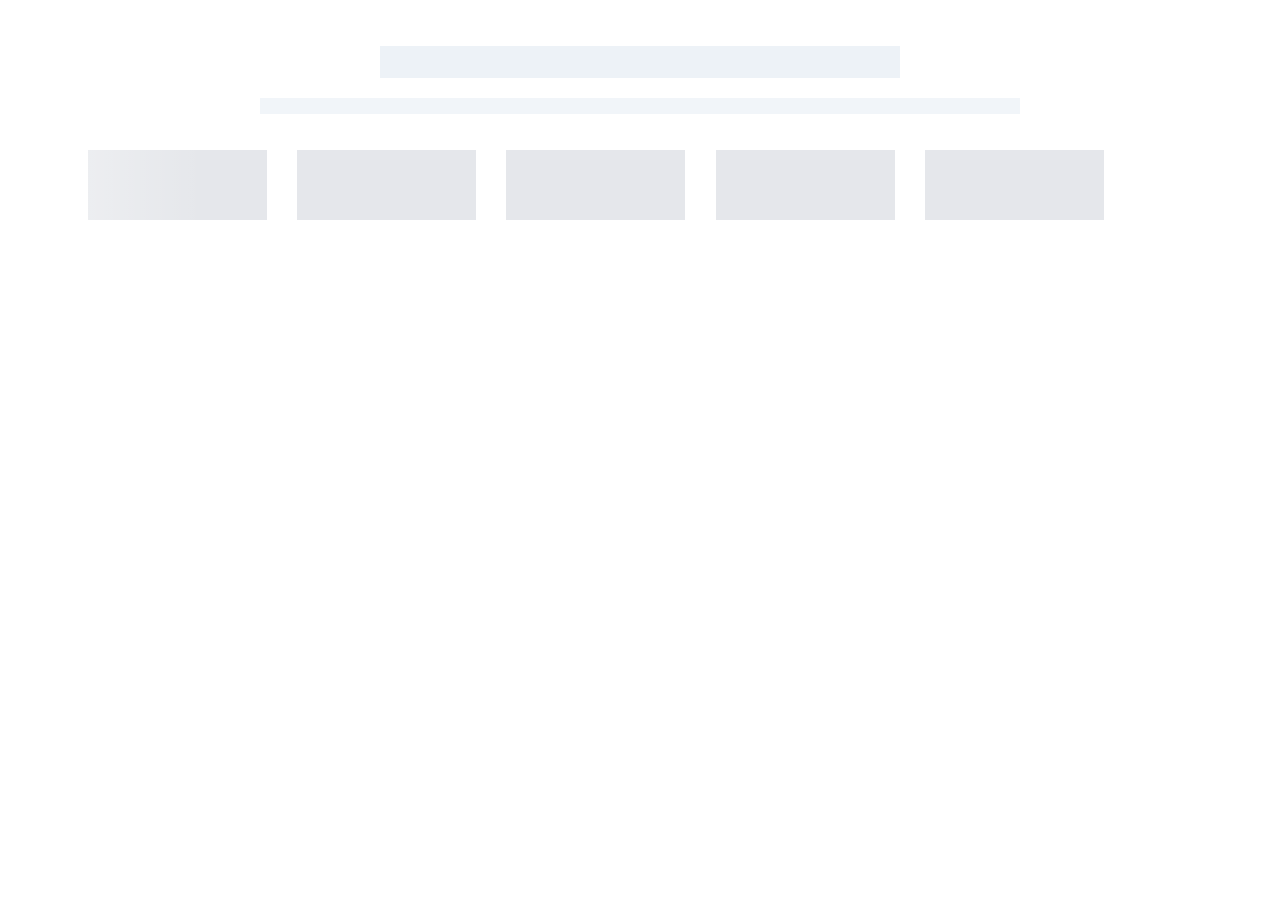
<file: gioi-thieu/index.html>
<!DOCTYPE html>
<html lang="vi">

<head>
  <meta http-equiv="X-UA-Compatible" content="IE=edge,chrome=1">
  <meta name="viewport" content="width=device-width, initial-scale=1.0">
  <meta http-equiv="Content-Type" content="text/html; charset=utf-8">
  <title>Giới thiệu</title>
  <meta name="keywords" content="Giới thiệu">
  <meta name="description" content="Giới thiệu">
  <link rel="icon" type="image/x-icon" href="https://we1.io.vn/favicon.ico">
  <link href="https://fonts.googleapis.com/css?family=Poppins:300,400,500,600,700" rel="stylesheet" type="text/css">
  <link href="https://cdnjs.cloudflare.com/ajax/libs/font-awesome/6.4.2/css/all.min.css" rel="stylesheet" type="text/css">
  <link href="../assets/vendor/bootstrap/css/bootstrap.min.css" rel="stylesheet" type="text/css">
  <link href="../assets/css/fe-header.css" rel="stylesheet" type="text/css">
  <link href="../assets/css/fe-about.css" rel="stylesheet" type="text/css">
</head>

<body data-page="about">
  <header class="fe-header w-100" data-page-region="header" data-render-state="loading"></header>
  <main>
    <section class="fe-body-sections" data-page-region="body" data-render-state="loading"></section>
  </main>
  <footer class="fe-footer" data-page-region="footer" data-render-state="loading"></footer>
  <script src="https://code.jquery.com/jquery-3.6.0.min.js"></script>
  <script src="../assets/vendor/bootstrap/js/bootstrap.bundle.min.js"></script>
  <script src="../assets/js/config.js"></script>
  <script src="../assets/js/fe-page-renderer.js"></script>
  <script>
    $(document).ready(function () {
      function setMainPadding() {
        var headerH = $('.fe-header').outerHeight() || 0;
        document.documentElement.style.setProperty('--fe-header-height', headerH + 'px');
        if (window.matchMedia('(max-width: 768px)').matches) {
          $('main').css('padding-top', headerH + 'px');
        } else {
          $('main').css('padding-top', '');
        }
      }

      function initHeaderInteractions() {
        setMainPadding();
      }

      initHeaderInteractions();
      $(window).on('resize load', setMainPadding);
      window.addEventListener('fe:page-rendered', initHeaderInteractions);
    });
  </script>
</body>

</html>
</file>
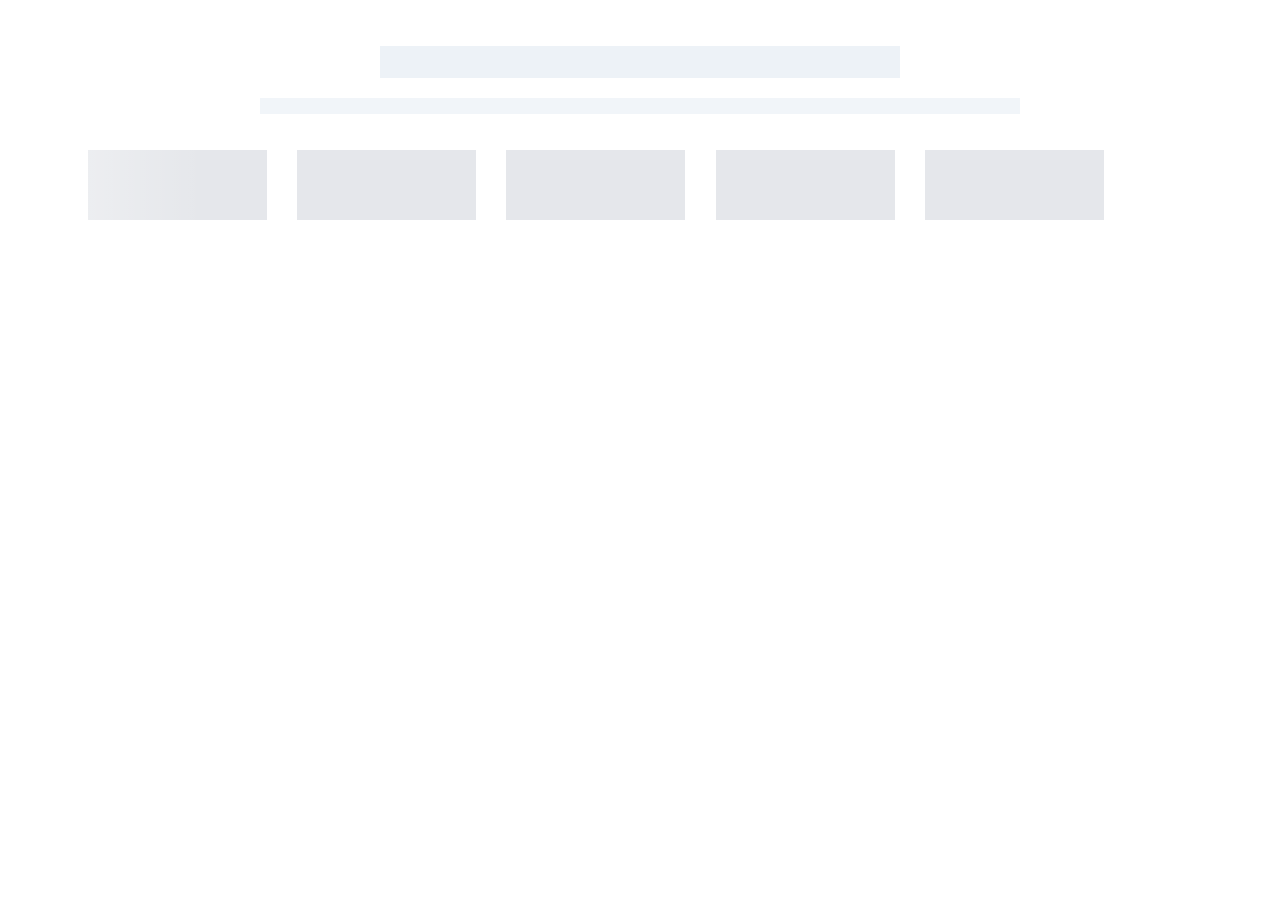
<file: lien-he/index.html>
<!DOCTYPE html>
<html lang="vi">

<head>
  <meta http-equiv="X-UA-Compatible" content="IE=edge,chrome=1">
  <meta name="viewport" content="width=device-width, initial-scale=1.0">
  <meta http-equiv="Content-Type" content="text/html; charset=utf-8">
  <title>Liên hệ</title>
  <meta name="keywords" content="Liên hệ">
  <meta name="description" content="Liên hệ">
  <link rel="icon" type="image/x-icon" href="https://we1.io.vn/favicon.ico">
  <link href="https://fonts.googleapis.com/css?family=Poppins:300,400,500,600,700" rel="stylesheet" type="text/css">
  <link href="https://cdnjs.cloudflare.com/ajax/libs/font-awesome/6.4.2/css/all.min.css" rel="stylesheet" type="text/css">
  <link href="../assets/vendor/bootstrap/css/bootstrap.min.css" rel="stylesheet" type="text/css">
  <link href="../assets/css/fe-header.css" rel="stylesheet" type="text/css">
  <link href="../assets/css/fe-contact.css" rel="stylesheet" type="text/css">
</head>

<body data-page="contact">
  <header class="fe-header w-100" data-page-region="header" data-render-state="loading"></header>
  <main>
    <section class="fe-body-sections" data-page-region="body" data-render-state="loading"></section>
  </main>
  <footer class="fe-footer" data-page-region="footer" data-render-state="loading"></footer>
  <script src="https://code.jquery.com/jquery-3.6.0.min.js"></script>
  <script src="../assets/vendor/bootstrap/js/bootstrap.bundle.min.js"></script>
  <script src="../assets/js/config.js"></script>
  <script src="../assets/js/fe-page-renderer.js"></script>
  <script>
    $(document).ready(function () {
      function setMainPadding() {
        var headerH = $('.fe-header').outerHeight() || 0;
        document.documentElement.style.setProperty('--fe-header-height', headerH + 'px');
        if (window.matchMedia('(max-width: 768px)').matches) {
          $('main').css('padding-top', headerH + 'px');
        } else {
          $('main').css('padding-top', '');
        }
      }

      function initHeaderInteractions() {
        setMainPadding();
      }

      initHeaderInteractions();
      $(window).on('resize load', setMainPadding);
      window.addEventListener('fe:page-rendered', initHeaderInteractions);
    });
  </script>
</body>

</html>
</file>
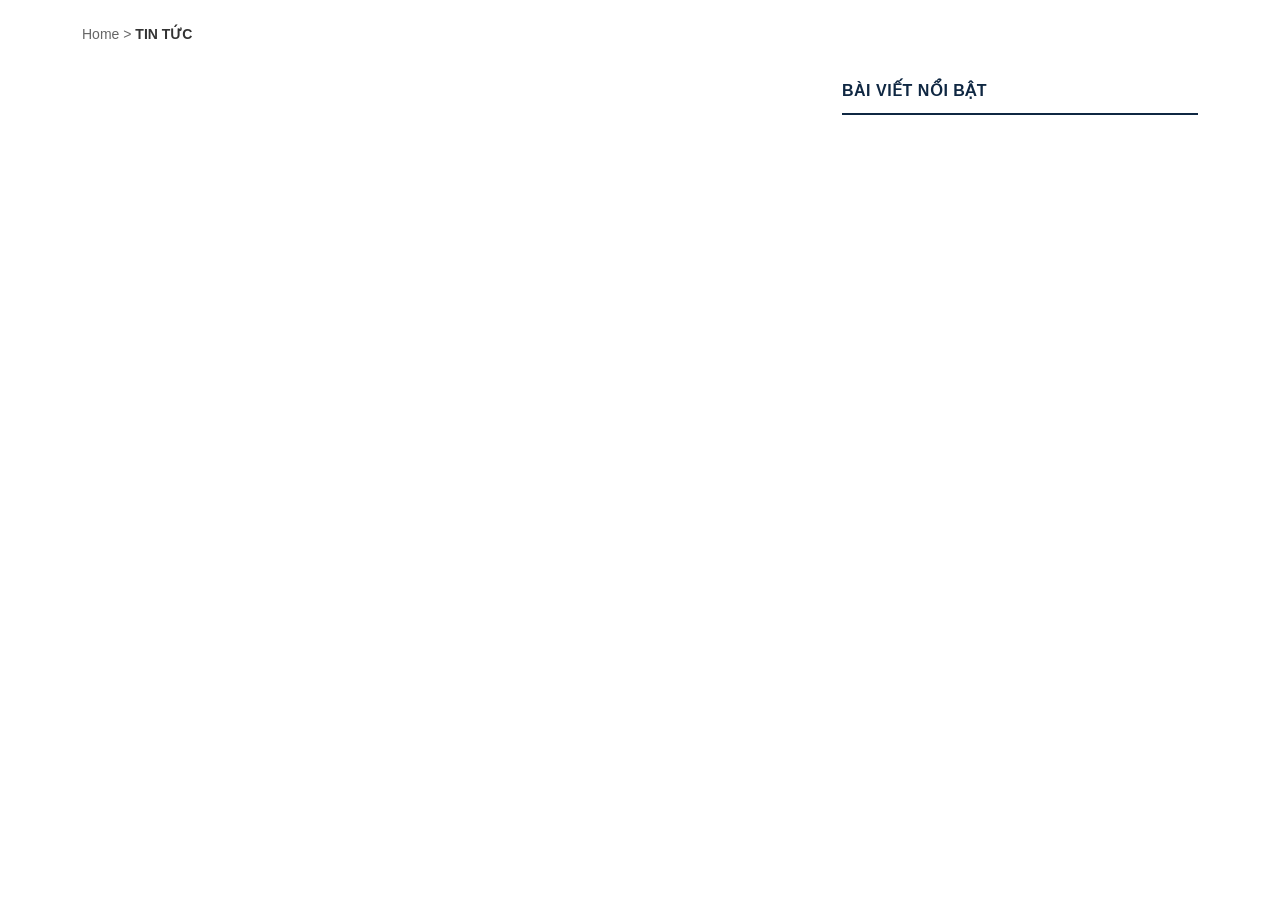
<file: tin-tuc/index.html>
<!DOCTYPE html>
<html lang="vi">

<head>
  <meta http-equiv="X-UA-Compatible" content="IE=edge,chrome=1">
  <meta name="viewport" content="width=device-width, initial-scale=1.0">
  <meta http-equiv="Content-Type" content="text/html; charset=utf-8">
  <title>Tin tức</title>
  <meta name="keywords" content="Tin tức">
  <meta name="description" content="Trang Tin tức cập nhật mới nhất">
  <link rel="icon" type="image/x-icon" href="https://we1.io.vn/favicon.ico">
  <link href="https://fonts.googleapis.com/css?family=Poppins:300,400,500,600,700" rel="stylesheet" type="text/css">
  <link href="https://cdnjs.cloudflare.com/ajax/libs/font-awesome/6.4.2/css/all.min.css" rel="stylesheet" type="text/css">
  <link href="../assets/vendor/bootstrap/css/bootstrap.min.css" rel="stylesheet" type="text/css">
  <link href="../assets/css/fe-header.css" rel="stylesheet" type="text/css">
  <link href="../assets/css/fe-news.css" rel="stylesheet" type="text/css">
  <style>
    /* Loại bỏ giao diện box, hòa vào trang */
    .fe-news-page {
      background: transparent !important;
      padding: 24px 0 60px;
    }
    .fe-news-featured {
      background: transparent !important;
      box-shadow: none !important;
      border-radius: 0 !important;
      margin-bottom: 32px;
    }
    .fe-news-featured-content {
      padding: 20px 0 !important;
    }
    .fe-news-item {
      background: transparent !important;
      box-shadow: none !important;
      border-radius: 0 !important;
      padding: 16px 0 !important;
      border-bottom: 1px solid #e2e8f0;
    }
    .fe-news-item:last-child {
      border-bottom: none;
    }
    .fe-news-detail-card {
      background: transparent !important;
      box-shadow: none !important;
      border-radius: 0 !important;
      padding: 20px 0 !important;
    }
    .fe-news-sidebar-card {
      background: transparent !important;
      box-shadow: none !important;
      border: none !important;
      border-radius: 0 !important;
    }
    .fe-news-sidebar-header {
      background: transparent !important;
      border-bottom: 2px solid #0f2742 !important;
      padding: 10px 0 !important;
      font-size: 16px !important;
    }
    .fe-news-sidebar-item {
      padding: 14px 0 !important;
      border-bottom: 1px solid #edf2f7 !important;
    }
    .fe-news-sidebar-item:hover {
      background: transparent !important;
    }
  </style>
</head>

<body data-page="news">
  <header class="fe-header w-100" data-page-region="header" data-render-state="loading"></header>
  <main>
    <div class="fe-news-page">
      <div class="container">
        <div class="fe-news-breadcrumb">
          <a href="/">Home</a> > <span>TIN TỨC</span>
        </div>
        <div class="row" id="news-grid-row">
          <!-- Cột trái: Bài chính, danh sách bài viết HOẶC chi tiết bài viết (Hòa vào trang) -->
          <div class="col-lg-8" id="main-news-container">
            <!-- Sẽ được render bằng JavaScript -->
          </div>
          
          <!-- Cột phải: Sidebar luôn hiển thị -->
          <div class="col-lg-4">
            <div class="fe-news-sidebar-card">
              <div class="fe-news-sidebar-header">Bài viết nổi bật</div>
              <div class="fe-news-sidebar-list" id="sidebar-news-container">
                <!-- Sẽ được render ngẫu nhiên bằng JavaScript -->
              </div>
            </div>
          </div>
        </div>
      </div>
    </div>
  </main>
  <footer class="fe-footer" data-page-region="footer" data-render-state="loading"></footer>
  <script src="https://code.jquery.com/jquery-3.6.0.min.js"></script>
  <script src="../assets/vendor/bootstrap/js/bootstrap.bundle.min.js"></script>
  <script src="../assets/js/config.js"></script>
  <script src="../assets/js/fe-page-renderer.js"></script>
  <script>
    $(document).ready(function () {
      function setMainPadding() {
        var headerH = $('.fe-header').outerHeight() || 0;
        document.documentElement.style.setProperty('--fe-header-height', headerH + 'px');
        if (window.matchMedia('(max-width: 768px)').matches) {
          $('main').css('padding-top', headerH + 'px');
        } else {
          $('main').css('padding-top', '');
        }
      }

      function initHeaderInteractions() {
        setMainPadding();
      }

      initHeaderInteractions();
      $(window).on('resize load', setMainPadding);
      window.addEventListener('fe:page-rendered', initHeaderInteractions);

      // --- API DATA ---
      const ITEMS_PER_PAGE = 4;
      let currentPage = 1;
      let totalPages = 1;
      
      function getApiUrl() {
        return (window.ENV && window.ENV.BASE_URL ? window.ENV.BASE_URL : "https://api.capi.id.vn") + "/web/statics";
      }

      function formatDate(timestamp) {
        if (!timestamp) return '';
        const date = new Date(timestamp * 1000);
        const day = String(date.getDate()).padStart(2, '0');
        const month = String(date.getMonth() + 1).padStart(2, '0');
        const year = date.getFullYear();
        return `${day}/${month}/${year}`;
      }

      function fetchMainNews(page) {
        $.ajax({
          url: getApiUrl(),
          method: 'GET',
          data: { page: page, limit: ITEMS_PER_PAGE },
          success: function(res) {
            if (res && res.success) {
              const rawData = res.data || {};
              const data = Array.isArray(rawData) ? rawData : (rawData.data || []);
              const paging = res.paging || rawData.paging || {};
              totalPages = paging.total_page || Math.ceil((paging.total || 0) / ITEMS_PER_PAGE) || 1;
              renderMainNews(data, page);
            }
          },
          error: function(err) {
            console.error("Lỗi khi tải danh sách tin tức", err);
          }
        });
      }

      function renderMainNews(pageItems, page) {
        let html = '';
        if (pageItems.length > 0) {
          const featured = pageItems[0];
          const featuredUrl = '?id=' + featured.statics_id;
          html += `
            <div class="fe-news-featured">
              <a href="${featuredUrl}"><img class="fe-news-featured-img" src="${featured.statics_image}" alt="${featured.statics_title}"></a>
              <div class="fe-news-featured-content">
                <a href="${featuredUrl}" style="text-decoration:none;"><h2 class="fe-news-featured-title">${featured.statics_title}</h2></a>
                <p class="fe-news-featured-intro">${featured.statics_intro || ''}</p>
              </div>
            </div>
          `;
          
          if (pageItems.length > 1) {
            html += '<div class="fe-news-list">';
            for (let i = 1; i < pageItems.length; i++) {
              const item = pageItems[i];
              const itemUrl = '?id=' + item.statics_id;
              html += `
                <div class="fe-news-item">
                  <a href="${itemUrl}" class="fe-news-item-img-wrap">
                    <img class="fe-news-item-img" src="${item.statics_image}" alt="${item.statics_title}">
                  </a>
                  <div class="fe-news-item-content">
                    <a href="${itemUrl}" class="fe-news-item-title">${item.statics_title}</a>
                    <p class="fe-news-item-intro">${item.statics_intro || ''}</p>
                  </div>
                </div>
              `;
            }
            html += '</div>';
          }
        } else {
          html = '<p>Không có bài viết nào.</p>';
        }

        if (totalPages > 1) {
          html += '<div class="fe-news-pagination-wrap"><ul class="fe-news-pagination">';
          html += `
            <li class="page-item ${page === 1 ? 'disabled' : ''}">
              <a class="page-link" href="#" data-page="${page - 1}"><i class="fa-solid fa-angle-left"></i></a>
            </li>
          `;
          for (let i = 1; i <= totalPages; i++) {
            html += `
              <li class="page-item ${page === i ? 'active' : ''}">
                <a class="page-link" href="#" data-page="${i}">${i}</a>
              </li>
            `;
          }
          html += `
            <li class="page-item ${page === totalPages ? 'disabled' : ''}">
              <a class="page-link" href="#" data-page="${page + 1}"><i class="fa-solid fa-angle-right"></i></a>
            </li>
          `;
          html += '</ul></div>';
        }

        $('#main-news-container').html(html);
        
        $('.fe-news-pagination .page-link').off('click').on('click', function(e) {
          e.preventDefault();
          const targetPage = parseInt($(this).attr('data-page'));
          if (targetPage >= 1 && targetPage <= totalPages && targetPage !== currentPage) {
            currentPage = targetPage;
            fetchMainNews(currentPage);
            $('html, body').animate({ scrollTop: 0 }, 300);
          }
        });
      }

      function fetchSidebarNews() {
        $.ajax({
          url: getApiUrl(),
          method: 'GET',
          data: { page: 1, limit: 30 },
          success: function(res) {
            if (res && res.success) {
              const rawData = res.data || {};
              const data = Array.isArray(rawData) ? rawData : (rawData.data || []);
              renderSidebar(data);
            }
          },
          error: function(err) {
            console.error("Lỗi khi tải sidebar", err);
          }
        });
      }

      function renderSidebar(items) {
        if (!items || items.length === 0) return;
        const shuffled = [...items].sort(() => 0.5 - Math.random());
        const sidebarItems = shuffled.slice(0, 10);
        
        let html = '';
        sidebarItems.forEach(item => {
          const itemUrl = '?id=' + item.statics_id;
          html += `
            <a href="${itemUrl}" class="fe-news-sidebar-item">
              <h3 class="fe-news-sidebar-title">${item.statics_title}</h3>
              <img class="fe-news-sidebar-img" src="${item.statics_image}" alt="${item.statics_title}">
            </a>
          `;
        });
        
        $('#sidebar-news-container').html(html);
      }

      function showDetail(id) {
        $('#main-news-container').html('<div class="fe-news-detail-card"><p>Đang tải chi tiết bài viết...</p></div>');
        
        // Update breadcrumb
        $('.fe-news-breadcrumb').html('<a href="/">Home</a> > <a href="#" class="fe-news-back-btn">TIN TỨC</a> > <span>Chi tiết</span>');

        $.ajax({
          url: getApiUrl() + "/" + id,
          method: 'GET',
          success: function(res) {
            if (res && res.success && res.data) {
              renderDetail(res.data);
            } else {
              $('#main-news-container').html('<div class="fe-news-detail-card"><p>Không tìm thấy bài viết hoặc bài viết đã bị xóa.</p><a href="#" class="fe-news-back-btn btn btn-secondary mt-3">Quay lại danh sách</a></div>');
            }
          },
          error: function(err) {
            console.error("Lỗi khi tải chi tiết bài viết", err);
            $('#main-news-container').html('<div class="fe-news-detail-card"><p>Có lỗi xảy ra khi tải bài viết. Vui lòng thử lại sau.</p><a href="#" class="fe-news-back-btn btn btn-secondary mt-3">Quay lại danh sách</a></div>');
          }
        });
      }

      function renderDetail(item) {
        const formattedDate = formatDate(item.statics_created);
        const html = `
          <div class="fe-news-detail-card">
            <h1 class="fe-news-detail-title">${item.statics_title}</h1>
            <div class="fe-news-detail-meta">
              <span><i class="fa-regular fa-calendar"></i> ${formattedDate}</span>
            </div>
            ${item.statics_intro ? `<div class="fe-news-detail-intro">${item.statics_intro}</div>` : ''}
            <div class="fe-news-detail-body">
              ${item.statics_content || ''}
            </div>
            <div class="fe-news-detail-actions">
              <a href="#" class="fe-news-back-btn"><i class="fa-solid fa-arrow-left"></i> Quay lại danh sách</a>
            </div>
          </div>
        `;
        $('#main-news-container').html(html);
        $('html, body').animate({ scrollTop: 0 }, 300);
      }

      function showList() {
        $('.fe-news-breadcrumb').html('<a href="/">Home</a> > <span>TIN TỨC</span>');
        fetchMainNews(currentPage);
      }

      function checkRoute() {
        const params = new URLSearchParams(window.location.search);
        const id = params.get('id');
        if (id) {
          showDetail(id);
        } else {
          showList();
        }
      }

      // Intercept clicks on links pointing to ?id=
      $(document).on('click', 'a[href^="?id="]', function(e) {
        e.preventDefault();
        const id = $(this).attr('href').split('=')[1];
        history.pushState(null, '', window.location.pathname + '?id=' + id);
        showDetail(id);
      });

      // Handle Back Button click
      $(document).on('click', '.fe-news-back-btn', function(e) {
        e.preventDefault();
        history.pushState(null, '', window.location.pathname);
        showList();
      });

      // Handle popstate
      window.addEventListener('popstate', function() {
        checkRoute();
      });

      // Khởi động
      fetchSidebarNews();
      checkRoute();
    });
  </script>
</body>

</html>
</file>
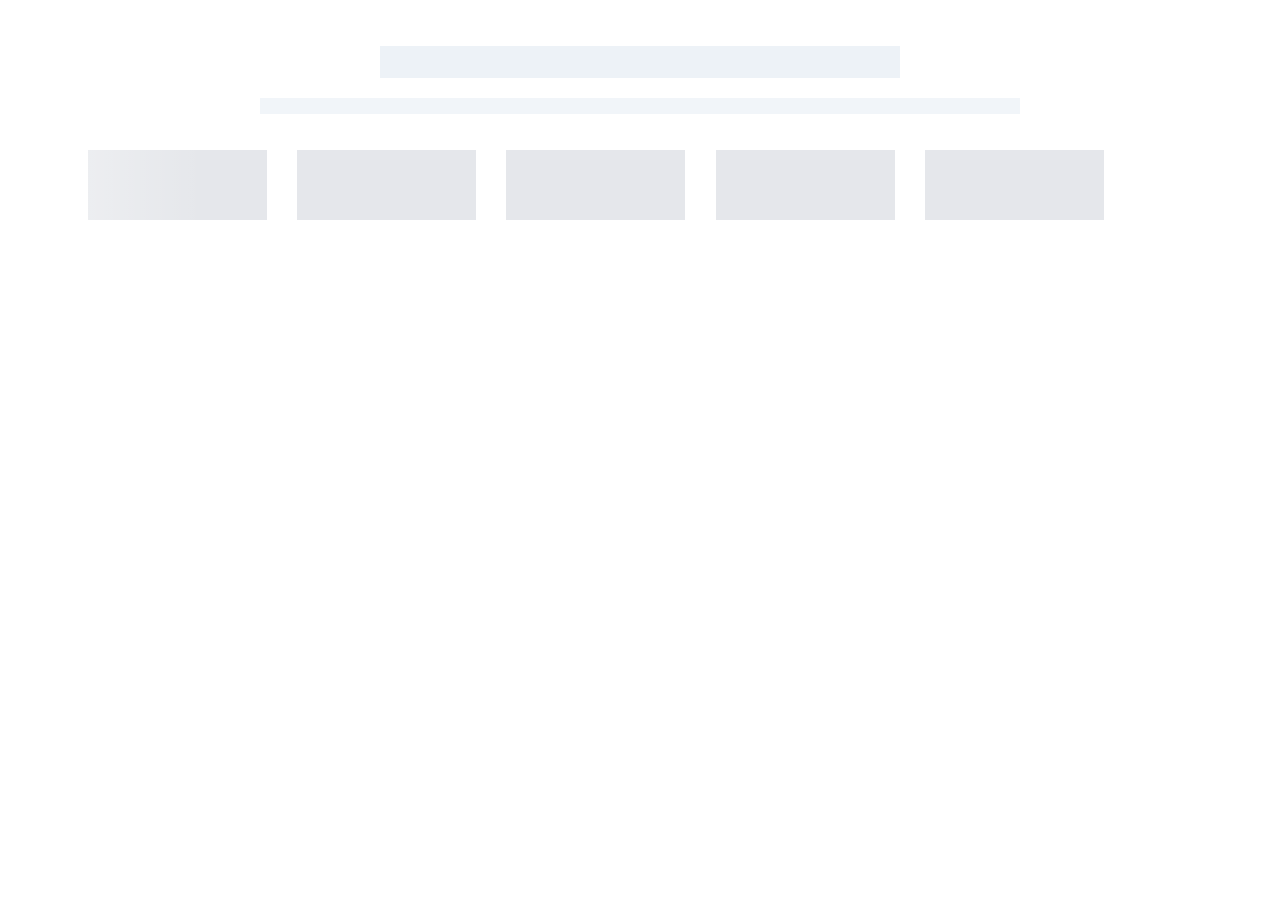
<file: tin-tuc.html>
<!DOCTYPE html>
<html lang="vi">

<head>
  <meta http-equiv="X-UA-Compatible" content="IE=edge,chrome=1">
  <meta name="viewport" content="width=device-width, initial-scale=1.0">
  <meta http-equiv="Content-Type" content="text/html; charset=utf-8">
  <title>Tin tức</title>
  <meta name="keywords" content="Tin tức">
  <meta name="description" content="Trang Tin tức cập nhật mới nhất">
  <link rel="icon" type="image/x-icon" href="https://we1.io.vn/favicon.ico">
  <link href="https://fonts.googleapis.com/css?family=Poppins:300,400,500,600,700" rel="stylesheet" type="text/css">
  <link href="https://cdnjs.cloudflare.com/ajax/libs/font-awesome/6.4.2/css/all.min.css" rel="stylesheet" type="text/css">
  <link href="assets/vendor/bootstrap/css/bootstrap.min.css" rel="stylesheet" type="text/css">
  <link href="assets/css/fe-header.css" rel="stylesheet" type="text/css">
  <link href="assets/css/fe-news.css" rel="stylesheet" type="text/css">
</head>

<body data-page="news">
  <header class="fe-header w-100" data-page-region="header" data-render-state="loading"></header>
  <main>
    <section class="fe-body-sections" data-page-region="body" data-render-state="loading"></section>
  </main>
  <footer class="fe-footer" data-page-region="footer" data-render-state="loading"></footer>
  <script src="https://code.jquery.com/jquery-3.6.0.min.js"></script>
  <script src="assets/vendor/bootstrap/js/bootstrap.bundle.min.js"></script>
  <script src="assets/js/config.js"></script>
  <script src="assets/js/fe-page-renderer.js"></script>
  <script>
    $(document).ready(function () {
      function setMainPadding() {
        var headerH = $('.fe-header').outerHeight() || 0;
        document.documentElement.style.setProperty('--fe-header-height', headerH + 'px');
        if (window.matchMedia('(max-width: 768px)').matches) {
          $('main').css('padding-top', headerH + 'px');
        } else {
          $('main').css('padding-top', '');
        }
      }

      function initHeaderInteractions() {
        setMainPadding();
      }

      initHeaderInteractions();
      $(window).on('resize load', setMainPadding);
      window.addEventListener('fe:page-rendered', initHeaderInteractions);
    });
  </script>
</body>

</html>
</file>
<file: assets/css/fe-header.css>
:root {
    --mainColor: #0282a5;
    --footerTextHover: #ffab4e;
    --textColor: #212529;
    --navColor: #e5fbf1;
    --mainColor2: #92dbef;
    --navTextColor: #0282a5;
    --menuHover: #ffab50;
}

body {
    font-family: 'Roboto', sans-serif !important;
}

.fe-header[data-render-state="loading"] {
    min-height: 132px;
    background: #fff;
    box-shadow: none;
    overflow: hidden;
}

.fe-header[data-render-state="loading"]>* {
    visibility: hidden;
}

.fe-header[data-render-state="loading"]::before {
    content: "";
    display: block;
    height: 132px;
    background:
        linear-gradient(90deg, transparent, rgba(255, 255, 255, 0.55), transparent) -45% 0 / 42% 100% no-repeat,
        linear-gradient(#f1f5f9, #f1f5f9) 40px 18px / 34% 14px no-repeat,
        linear-gradient(#e2e8f0, #e2e8f0) 40px 56px / 160px 44px no-repeat,
        linear-gradient(#f1f5f9, #f1f5f9) center 62px / 32% 34px no-repeat,
        linear-gradient(#f1f5f9, #f1f5f9) calc(100% - 40px) 60px / 260px 38px no-repeat,
        linear-gradient(#e5e7eb, #e5e7eb) 0 114px / 100% 18px no-repeat;
    animation: fe-header-loading 1.15s ease-in-out infinite;
}

@keyframes fe-header-loading {
    to {
        background-position:
            145% 0,
            40px 18px,
            40px 56px,
            center 62px,
            calc(100% - 40px) 60px,
            0 114px;
    }
}

.border-none {
    border: none !important;
    border-radius: 0 !important;
}

.fe-header .header-top {
    border-bottom: 1px solid #0282a5;
}

.fe-header .header-top .infomation-left {
    font-size: 14px;
}

.fe-header .header-top a {
    color: #000;
    text-decoration: none;
}

.fe-header .logo img {
    object-fit: contain;
    max-width: 340px;
    max-height: 70px;
}

.fe-header .header-top a:hover {
    color: var(--mainColor);
}

.fe-header small {
    white-space: nowrap;
}

.fe-header .header-top .dropdown-language {
    border-left: 1px solid black;
}

.fe-header .dropdown-language {
    padding-left: 6px;
    margin-left: 6px;
    line-height: 1;
    min-width: 100px;
}

.fe-header .dropdown-language .dropdown-menu {
    display: none;
    opacity: 0;
    transform: translateY(-10px);
    transition: opacity 0.3s ease, transform 0.3s ease;
}

.fe-header .toggle-menu {
    width: 30px;
    height: 30px;
    padding: 0;
    display: flex;
    align-items: center;
    justify-content: center;
}

.fe-header .btn-toggle-menu {
    padding: 0;
}

.fe-header .wrap-menu {
    min-width: -webkit-fill-available;
}

.fe-header .header-top .dropdown-menu {
    position: absolute;
    z-index: 10;
    display: none;
    min-width: 10rem;
    right: 0;
    padding: .5rem 0;
    margin: 0;
    font-size: 1rem;
    color: #212529;
    text-align: left;
    list-style: none;
    background-color: #fff;
    background-clip: padding-box;
    border: 1px solid rgba(0, 0, 0, .15);
    border-radius: .25rem;
}

.fe-header .offcanvas-title img {
    max-width: 200px;
}

.fe-header .infomation a:hover {
    color: var(--mainColor) !important;
}

.fe-header .dropdown-language:hover .dropdown-menu {
    display: block;
    opacity: 1;
    transform: translateY(0);
}

.fe-header .social-icons i {
    font-size: 1.1rem;
}

.fe-header .header-top a {
    border-radius: 4px;
    padding: 2px 4px;
    transition: background-color 0.18s ease, color 0.18s ease;
}

.fe-header .header-top a:hover {
    background: var(--header-top-hover-bg, rgba(255, 255, 255, 0.12));
    color: var(--header-top-hover-text, inherit) !important;
}

.fe-header .header-main .header-action,
.fe-header .header-main .menu-link {
    border-radius: 4px;
    transition: background-color 0.18s ease, color 0.18s ease;
}

.fe-header .header-main .header-action:hover,
.fe-header .header-main .menu-link:hover {
    background: var(--header-main-hover-bg, rgba(255, 255, 255, 0.12));
    color: var(--header-main-hover-text, inherit) !important;
}

.fe-header .header-bottom {
    border-top: 1px solid #0282a5;
    background: var(--fe-menu-bg, var(--navColor));
    color: var(--fe-menu-text, var(--textColor));
    max-width: 100%;
}

.fe-header ul {
    list-style-type: none;
    padding-left: 0;
}

.fe-header .header-bottom {
    position: relative;
}

.fe-header .header-bottom .menu {
    flex-wrap: wrap;
    margin: 0 auto;
    width: fit-content;
}

.has-sub-menu::before {
    content: "";
    display: none !important;
    width: 100%;
    left: 0;
    top: 30px;
    height: 100px;
    position: absolute;
    display: block;
    background-color: transparent !important;
    z-index: 999;
}

.fe-header .header-bottom .sub-menu.sub-menu-list .sub-menu-item.sub-menu-item-2 {
    width: 100%;
    position: relative;
}

.fe-header .header-bottom .sub-menu.sub-menu-list .sub-menu-item.sub-menu-item-2 ul {
    padding-left: 20px;
}

.fe-header .sub-menu-item-2:hover ul {
    display: block;
}

.fe-header .sub-menu-item-2 ul {
    display: none;
}

.fe-header .sub-menu-item-2>i {
    position: absolute;
    top: 16px;
    right: 16px;
    z-index: 999;
    color: var(--mainColor);
}

.fe-header .header-bottom .menu a {
    display: block;
    color: var(--fe-menu-text, var(--textColor));
    font-weight: var(--fe-menu-font-weight, 500);
    text-decoration: none;
}

.fe-header .menu-item {
    transition: all 0.15s linear;
}

.fe-header .menu-item img {
    width: 20px;
    height: 20px;
    margin-right: 4px;
}

.fe-header .header-bottom .menu-item:hover,
.fe-header .header-bottom .menu-item:focus,
.fe-header .header-bottom .menu-item:active,
.fe-header .header-bottom .menu-item.active {
    background: var(--fe-menu-hover-bg, rgba(0, 0, 0, 0.08));
}

.fe-header .menu-item:hover .sub-menu {
    pointer-events: auto;
    transform: translateY(0);
    opacity: 1;
    transition: all 0.15s linear;
}

.fe-header .menu-item .sub-menu>li:not(.sub-menu-item):hover,
.fe-header .menu-item .sub-menu .menu-list li:hover {
    background-color: var(--fe-menu-hover-bg, rgba(0, 0, 0, 0.06));
}

.fe-header .menu-item .sub-menu>li:not(.sub-menu-item):hover a,
.fe-header .menu-item .sub-menu .menu-list li:hover,
.fe-header .menu-item .sub-menu .menu-list li:hover a {
    color: var(--fe-menu-text, var(--textColor));
}

.fe-header .header-bottom .sub-menu {
    position: absolute;
    display: block;
    font-size: initial !important;
    background: var(--fe-menu-bg, #fff);
    border: 1px solid var(--mainColor);
    z-index: 9999;
    top: 100%;
    transform: translateY(40px) scale(.9);
    opacity: 0;
    pointer-events: none;
    min-width: 240px;
    border-radius: 6px;
    transition: all 0.15s linear;
    overflow: hidden;
}

.mega {
    max-width: calc(100% - 200px) !important;
    width: 100% !important;
    left: 16px;
    right: 16px;
    flex-direction: initial;
}

.fe-header .header-bottom .sub-menu.sub-menu-list {
    display: flex;
    flex-wrap: wrap;
    gap: 1rem;
    padding-left: 1rem;
    max-height: 80vh;
    overflow-y: scroll;
    max-width: calc(100% - 30px);
    margin-left: auto;
    margin-right: auto;
}

@media(min-width:769px) {
    .fe-header .header-bottom .sub-menu.sub-menu-list .sub-menu-item {
        width: calc(50% - 1rem);
        min-width: 220px;
    }
}

@media(min-width:800px) {
    .fe-header .header-bottom .sub-menu.sub-menu-list .sub-menu-item {
        width: calc(25% - 1rem);
    }
}

@media(min-width:991px) {
    .menu-item.has-sub-menu:hover::before {
        display: block !important;
    }

    .fe-header .sub-menu-item li:first-child,
    .fe-header .sub-menu-item li:first-child a {
        font-weight: bold !important;
    }
}

@media(min-width:1024px) {
    .fe-header .header-bottom .sub-menu.sub-menu-list .sub-menu-item {
        width: calc(33% - 1rem);
    }
}

@media(min-width:1200px) {
    .fe-header .header-bottom .sub-menu.sub-menu-list .sub-menu-item {
        width: calc(20% - 1rem);
    }
}

.fe-header .menu-link {
    font-size: 14px;
}

.fe-header .menu-item .fa-caret-down {
    margin-top: -4px;
}

.fe-header .sub-menu.sub-menu-list {
    display: flex;
}

.fe-header {
    position: sticky;
    top: 0;
    background: white;
    z-index: 99;
    box-shadow: 0 2px 12px rgba(0, 0, 0, 0.08);
    border: none;
}

.fe-header .header-search {
    height: 44px;
    border-radius: 4px;
    border: 1px solid #d9dee8;
    overflow: hidden;
    background: #fff;
}

.fe-header .header-main {
    font-size: 16px;
    transition: all 0.3s ease;
    min-height: 96px;
    padding-top: 18px;
    padding-bottom: 18px;
}

.fe-header .box-icon .icon {
    border-radius: 0;
    border: 0;
    padding: 4px;
    display: flex;
    align-items: center;
    justify-self: center;
    justify-content: center;
    width: 40px;
    height: 40px;
}

.fe-header .box-icon .icon img {
    width: 100%;
    height: 100%;
}

.fe-header .header-action-image {
    width: 30px;
    height: 30px;
    border-radius: 0;
    object-fit: cover;
    border: 0;
    background: transparent;
}

.fe-header .header-action {
    flex: 0 1 auto;
    max-width: 260px;
    min-width: 0;
}

.fe-header .header-actions-list {
    width: auto;
    min-width: 0;
    flex: 1 0 0%;
    max-width: 100%;
    column-gap: 18px !important;
    row-gap: 8px !important;
    flex-wrap: nowrap;
}

.fe-header .header-action .text,
.fe-header .header-action .text * {
    font-size: 14px;
    line-height: 1.2;
}

.fe-header .header-action .text {
    min-width: 0;
    flex: 0 1 auto;
}

.fe-header .header-main .wrap-menu > a .text small {
    font-size: 14px;
    line-height: 1.25;
}

.fe-header .header-action .text small {
    font-weight: bold;
    color: inherit;
}

.fe-header .header-action .text b {
    color: #4b5563;
    font-weight: 400;
    display: block;
    max-width: 100%;
    overflow: hidden;
    text-overflow: ellipsis;
    white-space: nowrap;
}

.fe-header .header-action-inner {
    justify-content: flex-start !important;
    gap: 8px !important;
    min-width: 0;
}

.fe-header .header-main .box-icon .icon i {
    color: #111827;
    font-size: 28px;
}

.fe-header .header-account-action {
    flex: 0 0 auto;
    gap: 8px;
    min-width: 118px;
}

.fe-header .header-account-action>i {
    color: #111827;
    font-size: 28px;
}

.fe-header .header-account-action small {
    display: block;
    color: inherit;
    font-size: 13px;
    font-weight: 700;
    line-height: 1.15;
}

.fe-header .header-account-links {
    display: flex;
    align-items: center;
    gap: 6px;
    margin-top: 2px;
    font-size: 12px;
    line-height: 1;
}

.fe-header .header-account-links a {
    color: #4b5563;
    text-decoration: none;
}

.fe-header .header-account-links .account-register {
    padding: 4px 8px;
    border-radius: 2px;
    background: #0811d8;
    color: #fff;
}

.fe-header .header-search input {
    border: none;
    outline: none;
    padding: 0 20px;
    width: 100%;
    height: 42px;
    color: #111827;
    font-size: 15px;
    box-shadow: none !important;
    outline: none !important;
}

.fe-header .header-search button {
    border: none;
    outline: none;
    width: 48px;
    height: 42px;
    color: #111827;
    font-size: 18px;
    box-shadow: none !important;
    outline: none !important;
}

.fe-header .wrap-header-search.active {
    display: block !important;
}

.fe-header #toggle-search {
    cursor: pointer;
}

a {
    text-decoration: none;
}

@media (max-width: 768px) {

    .fe-header .menu-link,
    .fe-header .offcanvas .foo_mid,
    .fe-header .offcanvas .sub-menu-item li {
        font-size: 16px;
    }

    .fe-header .header-search button,
    .fe-header .header-search input {
        font-size: 14px;
    }
}

@media (max-width: 768px) {
    .fe-header {
        position: fixed;
        top: 0;
    }

    .fe-header .header-main {
        padding-top: 0.2rem;
        padding-bottom: 0.2rem;
    }

    .fe-header .logo img {
        object-fit: contain;
        max-width: 230px;
    }

    .fe-header .wrap-header-search {
        margin-top: 8px;
        width: 100% !important;
        order: 2;
    }

    .fe-header .box-icon .icon {
        width: 30px;
        height: 30px;
        padding: 4px;
    }
}

.fe-header .offcanvas .has-sub-menu {
    flex-wrap: wrap;
}

.fe-header .offcanvas .has-sub-menu .sub-menu-list {
    order: 2;
    display: flex;
    flex-direction: column;
}

.fe-header .offcanvas .has-sub-menu ul {
    width: 100%;
}

.fe-header .offcanvas .menu-item .sub-menu>li:not(.sub-menu-item):hover,
.fe-header .offcanvas .menu-item .sub-menu .menu-list li:hover,
.fe-header .offcanvas .menu-item .sub-menu>li:not(.sub-menu-item):hover a,
.fe-header .offcanvas .menu-item .sub-menu .menu-list li:hover,
.fe-header .offcanvas .menu-item .sub-menu .menu-list li:hover a {
    background-color: unset !important;
    color: white;
}

.fe-header .offcanvas .has-sub-menu .sub-menu-list,
.fe-header .offcanvas .has-sub-menu .sub-menu-list-2 {
    display: none;
    opacity: 0;
    transition: opacity 0.3s ease;
}

.fe-header .offcanvas .has-sub-menu .sub-menu-list-2 {
    margin-top: 6px;
}

.fe-header .offcanvas .has-sub-menu .sub-menu-list.active,
.fe-header .offcanvas .has-sub-menu .sub-menu-list-2.active {
    opacity: 1;
}

.fe-header .offcanvas .has-sub-menu .sub-menu-list,
.fe-header .offcanvas .has-sub-menu .sub-menu-list-1 {
    padding-left: 20px;
}

.fe-header .tab-content>.active {
    display: block;
    opacity: 1;
}

.fe-header .offcanvas-body {
    overflow-x: hidden;
}

.fe-header .offcanvas-body::-webkit-scrollbar {
    width: 0;
}

.fe-header .mobile-category-menu {
    margin: 0;
    padding: 8px 0 0;
}

.fe-header .mobile-category-menu .mobile-category-item {
    width: 100%;
    min-height: auto;
    align-items: center;
    justify-content: space-between;
    border: 0;
    border-radius: 0;
    background: transparent;
}

.fe-header .mobile-category-menu .mobile-category-link {
    flex: 1;
    color: var(--fe-menu-text, var(--textColor));
    font-size: 15px;
    font-weight: var(--fe-menu-font-weight, 600);
    line-height: 1.35;
    text-transform: uppercase;
    padding: 12px 0;
}

.fe-header .mobile-category-menu .mobile-category-link img {
    width: 20px;
    height: 20px;
    margin-right: 6px;
}

.fe-header .mobile-category-menu .mobile-category-caret {
    color: var(--mainColor);
    padding: 12px 2px 12px 14px;
    transition: transform 0.18s ease;
}

.fe-header .mobile-category-menu .mobile-has-submenu.active>.mobile-category-caret {
    transform: rotate(180deg);
}

.fe-header .offcanvas .mobile-category-menu .mobile-sub-menu {
    display: none;
    opacity: 1 !important;
    width: 100%;
    padding: 2px 0 10px 14px;
    margin: 0;
    background: transparent;
}

.fe-header .offcanvas .mobile-category-menu .mobile-has-submenu.active>.mobile-sub-menu {
    display: block;
}

.fe-header .mobile-category-menu .sub-menu-item {
    width: 100%;
}

.fe-header .mobile-category-menu .menu-list {
    margin: 0 0 8px;
    padding: 0 0 0 10px;
    border-left: 2px solid rgba(2, 130, 165, 0.12);
}

.fe-header .mobile-category-menu .menu-list li {
    color: var(--fe-menu-text, var(--textColor)) !important;
    padding: 7px 0 !important;
    font-size: 14px;
    line-height: 1.35;
}

.fe-header .mobile-category-menu .menu-list li:first-child {
    color: var(--mainColor) !important;
    font-weight: 700 !important;
}

.fe-header .offcanvas .mobile-category-menu .menu-list li:hover,
.fe-header .offcanvas .mobile-category-menu .menu-list li:hover a {
    color: #fff !important;
    background: var(--fe-menu-hover-bg, var(--mainColor));
}

.fe-header .mobile-category-menu .sub-menu>li:not(.sub-menu-item) {
    padding: 8px 0 !important;
}

.fe-header .mobile-category-menu .sub-menu>li:not(.sub-menu-item) a {
    color: var(--fe-menu-text, var(--textColor));
}

.fe-header .offcanvas .foo_mid {
    font-size: 14px !important;
    margin-top: 14px;
    padding-top: 14px;
    color: var(--textColor);
}

.fe-header .offcanvas .foo_mid>.border-top,
.fe-header .offcanvas .foo_mid>div.border-top {
    border-color: rgba(2, 130, 165, 0.12) !important;
    margin-top: 12px;
    padding-top: 12px !important;
}

.fe-header .offcanvas .btn-hotline {
    color: #fff;
    width: 100%;
    min-height: 58px;
    border-radius: 8px;
    padding: 8px 12px;
    justify-content: flex-start;
    border: 1px solid rgba(255, 255, 255, 0.32);
    background: linear-gradient(135deg, #f97316 0%, #d9234f 100%);
    box-shadow: 0 12px 26px rgba(217, 35, 79, 0.22);
}

.fe-header .offcanvas .btn-hotline img {
    width: 38px;
    height: 38px;
    object-fit: contain;
}

.fe-header .offcanvas .btn-hotline .text-sub {
    opacity: 0.86;
    font-weight: normal;
    margin-bottom: -4px;
    font-size: 12px;
}

.fe-header .offcanvas .btn-hotline .fs-5 {
    line-height: 1.2;
}

.fe-header .offcanvas .btn-login {
    background-color: var(--mainColor);
    color: #fff;
    padding: 7px 8px;
    width: calc(50% - 4px);
    justify-content: center;
    font-size: 14px;
    font-weight: 600;
    min-height: 38px;
    border-radius: 8px;
    box-shadow: 0 8px 18px rgba(2, 130, 165, 0.16);
}

.fe-header .offcanvas .btn-login img {
    width: 20px;
    height: 20px;
    object-fit: contain;
}

.fe-header .offcanvas .foo_mid a {
    text-decoration: none;
}

.fe-header .offcanvas .foo_mid p {
    color: var(--textColor);
}

.fe-header .offcanvas .foo_mid .social {
    flex-wrap: wrap;
}

.fe-header .offcanvas .foo_mid .social a {
    width: 36px;
    height: 36px;
    border-radius: 50%;
    display: inline-flex !important;
    align-items: center;
    justify-content: center;
    background: rgba(2, 130, 165, 0.08);
    transition: transform 0.16s ease, background-color 0.16s ease;
}

.fe-header .offcanvas .foo_mid .social a:hover {
    background: rgba(2, 130, 165, 0.16);
    transform: translateY(-1px);
}

.fe-header .offcanvas .foo_mid .social img {
    max-width: 32px;
    max-height: 32px;
    border-radius: 50%;
}

.fe-header .offcanvas .foo_mid address {
    background: #f7fdff;
    border: 1px solid rgba(2, 130, 165, 0.1);
    border-radius: 8px;
    padding: 12px;
}

.fe-header .offcanvas .foo_mid address h5 {
    color: var(--mainColor);
    font-size: 15px;
    line-height: 1.35;
}

.fe-header .offcanvas .foo_mid address p {
    font-size: 13px;
    line-height: 1.45;
}

.fe-header .offcanvas .payment-accept {
    display: flex;
    flex-wrap: wrap;
    gap: 8px !important;
}

.fe-header .offcanvas .payment-accept img {
    max-width: 50px;
    border-radius: 6px;
    background: #fff;
    border: 1px solid rgba(2, 130, 165, 0.12);
    padding: 3px;
}

.offcanvas-start {
    max-width: 88vw;
}

@media (max-width: 1400px) {
    .header-bottom {
        padding-left: 20px;
        padding-right: 20px;
    }

    .menu {
        column-gap: 20px;
    }
}

.fe-header .header-bottom-2 {
    background-color: var(--background-color-main);
    box-shadow: 0px 6px 6px -6px rgba(0, 0, 0, 0.7);
}

.fe-header .header-bottom-2 .header-search {
    display: none;
}

.fe-header .header-bottom-2 .header-search.active {
    display: block;
}

.fe-header .header-bottom-2 .header-search .input-group {
    width: 100%;
    display: flex;
    justify-content: center;
    align-items: center;
    background-color: #fff;
}

.fe-header .header-bottom-2 .header-search .input-group input {
    width: 80%;
}

.fe-header .header-bottom-2 .navbar-light .navbar-nav .dropdown-menu a {
    color: #212529;
}

.fe-header .header-bottom-2>.container>.navbar {
    padding: 0;
}

.fe-header .header-bottom-2 .nav-item.dropdown:hover>.dropdown-menu {
    display: block !important;
}

@media (max-width: 991px) {

    .fe-header .header-bottom-2 .navbar-light a,
    .fe-header .header-bottom-2 .navbar-light .navbar-nav a {
        color: rgba(0, 0, 0, .55) !important;
    }

    .navbar-collapse.show {
        transform: translateX(0);
    }

    .mobile-menu {
        transform: translateX(-100%);
        transition: transform 0.3s ease-in-out;
        position: fixed;
        top: 0;
        left: 0;
        width: 80%;
        max-width: 300px;
        height: 100%;
        background-color: #fff;
        z-index: 1000;
        display: block;
    }

    .mobile-menu.active {
        transform: translateX(0);
        overflow: auto;
    }
}

.dropdown-toggle.childMenu::after {
    transform: rotate(-90deg);
}

.submenu-level-2 {
    position: absolute;
    top: 0;
    left: 100%;
    margin-top: -5px;
    display: none;
    background-color: #fff;
    border: 1px solid #ddd;
    z-index: 1000;
}

.dropdown:hover>.submenu-level-2 {
    display: block;
}

.dropdown .submenu-level-2 .dropdown-item.dropdown:hover>.dropdown-menu {
    display: block;
}

.dropdown .submenu-level-2 .dropdown-item.dropdown .dropdown-menu {
    display: none;
}

/* Banner */
.banner_slide[data-render-state="loading"] {
    min-height: min(420px, calc(100dvh - var(--fe-header-height, 0px)));
    background:
        linear-gradient(90deg, rgba(241, 245, 249, 0.85) 25%, rgba(226, 232, 240, 0.95) 37%, rgba(241, 245, 249, 0.85) 63%);
    background-size: 400% 100%;
    animation: feBannerLoading 1.35s ease infinite;
    overflow: hidden;
}

.banner_slide[data-render-state="loading"]>* {
    visibility: hidden;
}

@keyframes feBannerLoading {
    0% {
        background-position: 100% 0;
    }

    100% {
        background-position: 0 0;
    }
}

.banner_slide .img-cover {
    width: 100%;
    max-height: calc(100dvh - var(--fe-header-height, 0px));
    object-fit: cover;
}

.banner_slide,
.banner_slide .slick-list,
.banner_slide .slick-track,
.banner_slide .slick-slide,
.banner_slide picture,
.banner_slide img {
    max-height: calc(100dvh - var(--fe-header-height, 0px));
}

.banner_slide .slick-prev {
    left: 15px;
    z-index: 1;
    width: 50px;
    height: 50px;
    background: rgba(255, 255, 255, 0.9);
    border-radius: 50%;
    outline: none !important;
    box-shadow: none !important;
    display: flex;
    align-items: center;
    justify-content: center;
    position: absolute;
    transition: background-color 0.2s ease, transform 0.2s ease;
}

.banner_slide .slick-prev:before {
    content: "";
    position: absolute;
    top: 50%;
    left: 50%;
    width: 14px;
    height: 14px;
    border-left: 3px solid var(--mainColor);
    border-bottom: 3px solid var(--mainColor);
    transform: translate(-35%, -50%) rotate(45deg);
    opacity: 1;
}

.banner_slide .slick-next {
    right: 15px;
    width: 50px;
    height: 50px;
    background: rgba(255, 255, 255, 0.9);
    border-radius: 50%;
    outline: none !important;
    box-shadow: none !important;
    display: flex;
    align-items: center;
    justify-content: center;
    position: absolute;
    transition: background-color 0.2s ease, transform 0.2s ease;
}

.banner_slide .slick-next:before {
    content: "";
    position: absolute;
    top: 50%;
    left: 50%;
    width: 14px;
    height: 14px;
    border-top: 3px solid var(--mainColor);
    border-right: 3px solid var(--mainColor);
    transform: translate(-65%, -50%) rotate(45deg);
    opacity: 1;
}

.banner_slide .slick-prev:hover,
.banner_slide .slick-prev:focus,
.banner_slide .slick-next:hover,
.banner_slide .slick-next:focus {
    background: var(--mainColor);
}

.banner_slide .slick-prev:hover:before,
.banner_slide .slick-prev:focus:before {
    border-left-color: #fff;
    border-bottom-color: #fff;
}

.banner_slide .slick-next:hover:before,
.banner_slide .slick-next:focus:before {
    border-top-color: #fff;
    border-right-color: #fff;
}

@media (max-width: 768px) {

    .banner_slide .slick-prev,
    .banner_slide .slick-next {
        width: 38px;
        height: 38px;
    }

    .banner_slide .slick-prev:before,
    .banner_slide .slick-next:before {
        width: 11px;
        height: 11px;
        border-width: 2px;
    }
}

.banner_slide .slick-dots {
    bottom: 20px;
}

.banner_slide .slick-dots li {
    width: 28px;
    height: 28px;
    margin: 0 4px;
}

.banner_slide .slick-dots li button:before {
    display: none;
}

.banner_slide .slick-dots li button {
    width: 28px;
    height: 28px;
    font-size: 14px;
    padding: 2px;
    border-radius: 20px;
    background-color: white;
    color: #000;
    font-weight: 600;
    margin-left: 4px;
}

.banner_slide .slick-dots .slick-active button {
    background-color: var(--mainColor);
    color: #fff;
}

.banner_slide.slick-dotted.slick-slider {
    margin-bottom: 0;
}

.banner-full-width .slick-slide img {
    width: 100%;
    max-height: calc(100dvh - var(--fe-header-height, 0px));
    object-fit: cover;
    border-radius: 0;
}


.fe-header .header-main-shell {
    background: #fff;
}

.fe-header .box-icon .icon.icon-light-border,
.fe-header .toggle-menu .icon.icon-light-border {
    border-color: transparent;
}

.fe-header .header-bottom-surface {
    background: var(--fe-menu-bg, #020878);
}

.mobile-language {
    margin: 0 20px;
}

.language-flag-spaced {
    margin-top: 10px;
}

.mobile-header-logo-img {
    width: 150px !important;
    max-height: unset;
}

.banner_slide img.banner-auto-width {
    width: 100%;
    max-height: calc(100dvh - var(--fe-header-height, 0px));
}

/* Footer */
.fe-footer[data-render-state="loading"] {
    min-height: 260px;
    background: linear-gradient(90deg, #0f2742 25%, #173a5f 37%, #0f2742 63%);
    background-size: 400% 100%;
    animation: feBannerLoading 1.35s ease infinite;
}

.fe-footer-shell {
    position: relative;
    overflow: hidden;
    color: var(--fe-footer-text, #fff);
    background: transparent;
}

.fe-footer-shell::before {
    content: "";
    position: absolute;
    inset: 0;
    background: var(--fe-footer-image, none) center/cover no-repeat;
    opacity: 1;
    pointer-events: none;
}

.fe-footer-shell::after {
    content: "";
    position: absolute;
    inset: 0;
    background: var(--fe-footer-bg, rgba(15, 39, 66, 1));
    pointer-events: none;
}

.fe-footer-inner {
    position: relative;
    z-index: 2;
    padding: 42px 0 28px;
}

.fe-footer-access,
.fe-footer-copyright {
    position: relative;
    z-index: 2;
}

.fe-footer a {
    color: inherit;
    text-decoration: none;
}

.fe-footer a:hover {
    color: var(--footerTextHover, #ffab4e);
}

.fe-footer-logo {
    max-width: 220px;
    max-height: 86px;
    object-fit: contain;
}

.fe-footer-title {
    display: inline-flex;
    align-items: center;
    gap: 10px;
    margin: 0 0 16px;
    color: inherit;
    font-size: 17px;
    font-weight: 700;
}

.fe-footer-title::after {
    content: "";
    width: 42px;
    height: 2px;
    background: var(--fe-footer-short-border, #9ee7e8);
}

.fe-footer-col-one .fe-footer-title {
    display: block;
    position: relative;
    padding-bottom: 12px;
    margin-bottom: 16px;
    border-bottom: 1px solid rgba(255, 255, 255, 0.3);
    font-size: 16px;
    line-height: 1.35;
}

.fe-footer-col-one .fe-footer-title::before {
    position: absolute;
    bottom: -1px;
    left: 0;
    width: 50px;
    height: 2px;
    content: "";
    display: block;
    background-color: var(--fe-footer-short-border, #fff);
}

.fe-footer-col-one .fe-footer-title::after {
    display: none;
}

.fe-footer-logo-wrap {
    margin-bottom: 14px;
}

.fe-footer-col-one .logo-f img,
.fe-footer-col-one .fe-footer-logo {
    display: block;
    max-width: 100%;
    width: auto;
    max-height: 96px;
    object-fit: contain;
}

.fe-footer-desc {
    opacity: 0.86;
    line-height: 1.65;
    margin-bottom: 16px;
}

.fe-footer-contact,
.fe-footer-links {
    display: flex;
    flex-direction: column;
    gap: 8px;
    padding: 0;
    margin: 0;
    list-style: none;
}

.fe-footer-block .fe-footer-title {
    display: block;
    position: relative;
    padding-bottom: 12px;
    margin-bottom: 24px;
    border-bottom: 1px solid rgba(255, 255, 255, 0.3);
    font-size: 16px;
    line-height: 1.35;
}

.fe-footer-block .fe-footer-title::before {
    position: absolute;
    bottom: -1px;
    left: 0;
    width: 50px;
    height: 2px;
    content: "";
    display: block;
    background-color: var(--fe-footer-short-border, #fff);
}

.fe-footer-block .fe-footer-title::after {
    display: none;
}

.fe-footer-payment-block .fe-footer-title,
.fe-footer-map-block .fe-footer-title,
.fe-footer-bct-content .fe-footer-title,
.fe-footer-fanpage-block .fe-footer-title {
    display: block;
    position: relative;
    padding-bottom: 12px;
    margin-bottom: 16px;
    border-bottom: 1px solid rgba(255, 255, 255, 0.3);
    font-size: 16px;
    line-height: 1.35;
}

.fe-footer-payment-block .fe-footer-title::before,
.fe-footer-map-block .fe-footer-title::before,
.fe-footer-bct-content .fe-footer-title::before,
.fe-footer-fanpage-block .fe-footer-title::before {
    position: absolute;
    bottom: -1px;
    left: 0;
    width: 50px;
    height: 2px;
    content: "";
    display: block;
    background-color: var(--fe-footer-short-border, #fff);
}

.fe-footer-payment-block .fe-footer-title::after,
.fe-footer-map-block .fe-footer-title::after,
.fe-footer-bct-content .fe-footer-title::after,
.fe-footer-fanpage-block .fe-footer-title::after {
    display: none;
}

.fe-footer-contact li,
.fe-footer-links li a {
    display: flex;
    align-items: flex-start;
    gap: 8px;
    line-height: 1.55;
}

.fe-footer-contact i,
.fe-footer-links i {
    width: 18px;
    min-width: 18px;
    margin-top: 4px;
    color: inherit;
}

.fe-footer-contact-v2 {
    gap: 8px;
}

.fe-footer-contact-v2 li {
    display: flex;
    align-items: flex-start;
    gap: 8px;
}

.fe-footer-contact-v2 i {
    width: 18px;
    min-width: 18px;
    margin-top: 4px;
}

.fe-footer-contact-v2 p {
    margin: 0;
    line-height: 1.55;
}

.fe-footer-contact-v2 strong {
    font-weight: 700;
}

.fe-footer-social-block,
.fe-footer-bct-block {
    margin-top: 24px;
}

.fe-footer-social-list {
    display: flex;
    flex-wrap: wrap;
    gap: 10px 12px;
    padding: 0;
    margin: 16px 0 0;
    list-style: none;
}

.fe-footer-social-list li {
    flex: 0 0 auto;
}

.fe-footer-social-list .icon-social {
    width: 40px;
    height: 40px;
    display: inline-flex;
    align-items: center;
    justify-content: center;
    border-radius: 8px;
    overflow: hidden;
    color: var(--fe-footer-social-icon, #0d6efd);
    background: var(--fe-footer-social-bg, #fff);
    box-shadow: 0 8px 18px rgba(15, 23, 42, 0.16);
    transition: transform 0.16s ease, box-shadow 0.16s ease;
}

.fe-footer-social-list .icon-social:hover {
    transform: translateY(-2px);
    box-shadow: 0 12px 24px rgba(15, 23, 42, 0.22);
}

.fe-footer-social-list .icon-social img {
    width: 100%;
    height: 100%;
    object-fit: contain;
}

.fe-footer-social-list .icon-social i,
.fe-footer-social-list .icon-social span {
    font-size: 18px;
    line-height: 1;
}

.fe-footer-bct-block .images-bct {
    display: inline-flex;
    align-items: center;
    justify-content: center;
    max-width: 190px;
    padding: 8px 20px 8px 8px;
    margin-top: 8px;
    border-radius: 8px;
    background: #fff;
}

.fe-footer-bct-block .images-bct img {
    display: block;
    max-width: 100%;
    height: auto;
    object-fit: contain;
}

.fe-footer-link-icon {
    width: 18px;
    height: 18px;
    min-width: 18px;
    object-fit: contain;
    margin-top: 2px;
}

.fe-footer-payment {
    display: flex;
    flex-wrap: wrap;
    gap: 8px;
    margin-top: 8px;
}

.fe-footer .gap-y-24 {
    row-gap: 24px;
}

.fe-footer .mt-8px {
    margin-top: 8px;
}

.fe-footer .mt-24 {
    margin-top: 24px;
}

.fe-footer .max-sm\:pl-24 {
    padding-left: 0;
}

.fe-footer-payment-block,
.fe-footer-map-block,
.fe-footer-fanpage-block,
.fe-footer-bct-content {
    margin-top: 0;
}

.fe-footer-payment-block:first-child,
.fe-footer-map-block:first-child,
.fe-footer-fanpage-block:first-child,
.fe-footer-bct-content:first-child {
    margin-top: 0;
}

.fe-footer-payment img {
    width: 47px;
    height: auto;
    min-height: 30px;
    object-fit: contain;
    padding: 0;
    border-radius: 0;
    background: transparent;
}

.fe-footer-embed iframe {
    width: 100%;
    min-height: 210px;
    border: 0;
    border-radius: 8px;
}

.fe-footer-map-block .fe-footer-embed {
    margin-top: 24px;
}

.fe-footer-map-block .fe-footer-embed>iframe,
.fe-footer-map-block .fe-footer-embed iframe {
    width: 100% !important;
    height: 250px !important;
    min-height: 250px;
    border: 10px solid #000;
    border-radius: 0;
}

.fe-footer .map-wrapper .map-address {
    margin-top: 10px;
    padding: 10px 12px;
    border-left: 3px solid var(--fe-footer-short-border, #fff);
    background: rgba(255, 255, 255, 0.08);
}

.fe-footer .map-wrapper .map-address h5 {
    margin: 0 0 4px;
    color: inherit;
    font-size: 15px;
    font-weight: 700;
    line-height: 1.35;
}

.fe-footer .map-wrapper .map-address p {
    margin: 0;
    opacity: 0.86;
    font-size: 13px;
    line-height: 1.45;
}

.fe-footer-bct-content img,
.fe-footer-block img {
    max-width: 100%;
    height: auto;
}

.fe-footer-bct-content .images-bct,
.fe-footer-bct-content img {
    max-width: 190px;
}

@media (max-width: 575.98px) {
    .fe-footer .max-sm\:pl-24 {
        padding-left: 24px;
    }
}

.fe-footer-access {
    position: relative;
    z-index: 1;
    padding: 10px 0;
    font-size: 14px;
}

.fe-footer-copyright {
    position: relative;
    z-index: 1;
    padding: 14px 0;
    border-top: 1px solid var(--fe-footer-long-border, rgba(255, 255, 255, 0.14));
    font-size: 14px;
    text-align: center;
}

.fe-footer-copyright a {
    color: #0d6efd;
    text-decoration: underline;
    text-underline-offset: 2px;
}

.fe-footer-copyright a:hover {
    color: #0a58ca;
    text-decoration: underline;
}

@media (max-width: 768px) {
    .fe-footer-inner {
        padding: 30px 0 22px;
    }

    .fe-footer-title {
        margin-top: 12px;
    }
}

@media (max-width: 768px) {
    .fe-header .header-main.header-main-shell {
        min-height: 74px;
        padding: 10px 12px;
        background: var(--mainColor);
        box-shadow: 0 8px 22px rgba(2, 130, 165, 0.22);
    }

    .fe-header .header-main .container {
        max-width: 100%;
        padding-left: 0;
        padding-right: 0;
    }

    .fe-header .header-main .wrap-menu {
        min-height: 54px;
        margin: 0;
        flex-wrap: nowrap;
        position: relative;
    }

    .fe-header .header-main .header-action {
        width: 40px;
        min-width: 40px;
        flex: 0 0 40px;
        max-width: 40px;
        padding-left: 0;
        padding-right: 0;
    }

    .fe-header .header-main .header-actions-list {
        width: min(132px, calc(50% - 34px));
        flex: 0 0 min(132px, calc(50% - 34px));
        max-width: min(132px, calc(50% - 34px));
        margin-left: auto;
        margin-right: 0;
        overflow-x: auto;
        scrollbar-width: none;
        justify-content: flex-end !important;
        column-gap: 8px !important;
        row-gap: 0 !important;
        flex-wrap: nowrap;
        position: relative;
        z-index: 1;
    }

    .fe-header .header-main .header-actions-list::-webkit-scrollbar {
        display: none;
    }

    .fe-header .header-main .d-md-none.col-2 {
        width: 44px;
        flex: 0 0 44px;
    }

    .fe-header .header-main .wrap-header-logo {
        position: absolute;
        left: 50%;
        top: 50%;
        transform: translate(-50%, -50%);
        width: 190px;
        max-width: calc(100% - 136px);
        justify-content: center !important;
    }

    .fe-header .header-main .logo {
        width: 100%;
        justify-content: center !important;
    }

    .fe-header .header-main .logo img {
        max-width: 188px;
        max-height: 48px;
        margin: 0 auto;
    }

    .fe-header .header-main .col-2.d-xl-none {
        width: 80px;
        flex: 0 0 80px;
        gap: 8px !important;
    }

    .fe-header .header-main .box-icon .icon,
    .fe-header .header-main .toggle-menu {
        width: 38px;
        height: 38px;
    }

    .fe-header .header-main .header-action-image {
        width: 38px;
        height: 38px;
    }

    .fe-header .header-main .box-icon .icon {
        background: rgba(255, 255, 255, 0.12);
        border-color: rgba(255, 255, 255, 0.75);
        box-shadow: inset 0 0 0 1px rgba(255, 255, 255, 0.08);
    }

    .banner_slide,
    .banner_slide .slick-list,
    .banner_slide .slick-track,
    .banner_slide .slick-slide,
    .banner_slide picture,
    .banner_slide img {
        width: 100%;
    }
}

/* Compact desktop subnav */
.fe-header .header-bottom-inner {
    display: flex;
    align-items: center;
    justify-content: center;
    gap: 22px;
    max-width: 1440px;
    margin: 0 auto;
}

.fe-header .fe-sticky-menu-logo {
    display: none;
}

.fe-header .fe-sticky-menu-logo a {
    display: inline-flex;
    align-items: center;
    max-width: min(260px, 100%);
}

.fe-header .fe-sticky-menu-logo img {
    display: block;
    max-width: 100%;
    max-height: 48px;
    object-fit: contain;
}

.fe-header .fe-sticky-menu-list {
    width: auto;
    min-width: 0;
}

.fe-header .header-bottom .menu {
    min-height: 52px;
    gap: 24px;
}

.fe-header .header-bottom .menu a {
    color: var(--fe-menu-text, #fff);
    font-size: 16px;
    font-weight: var(--fe-menu-font-weight, 700);
}

.fe-header .header-bottom .menu-item {
    min-height: 52px;
}

.fe-header .fe-header-language-flags {
    display: inline-flex;
    align-items: center;
    gap: 6px;
    flex: 0 0 auto;
}

.fe-header .fe-header-language-flags a,
.fe-header .fe-header-language-flags img {
    display: block;
}

.fe-header .fe-header-language-flags img {
    width: 34px;
    height: 22px;
    object-fit: cover;
    border: 1px solid rgba(255, 255, 255, 0.72);
}

@media (min-width: 992px) {
    .fe-header.fe-header-scrolled {
        top: 0;
    }

    .fe-header.fe-header-scrolled .header-top,
    .fe-header.fe-header-scrolled .header-main {
        display: none !important;
    }

    .fe-header.fe-header-scrolled .fe-header-news-marquee {
        position: absolute;
        left: 0;
        right: 0;
        bottom: 0;
        height: 0;
        min-height: 0;
        overflow: hidden;
        opacity: 0;
        pointer-events: none;
    }

    .fe-header.fe-header-scrolled .header-bottom-surface {
        padding-top: 0;
        padding-bottom: 0;
        min-height: 60px;
        box-shadow: 0 8px 24px rgba(17, 24, 39, 0.12);
    }

    .fe-header.fe-header-scrolled .header-bottom-inner,
    .fe-header.fe-header-scrolled[data-header-style="5"] .header-bottom-layout {
        display: flex;
        align-items: center;
        gap: 16px;
        max-width: 1440px;
        margin: 0 auto;
    }

    .fe-header.fe-header-scrolled .fe-sticky-menu-logo {
        flex: 0 0 calc(33.333% - 8px);
        max-width: calc(33.333% - 8px);
        min-width: 0;
        display: flex;
        align-items: center;
        justify-content: flex-start;
        padding: 6px 0;
    }

    .fe-header.fe-header-scrolled:not([data-header-style="5"]) .fe-sticky-menu-list,
    .fe-header.fe-header-scrolled[data-header-style="5"] .fe-style5-main-menu {
        flex: 0 0 calc(66.667% - 8px);
        max-width: calc(66.667% - 8px);
        min-width: 0;
    }

    .fe-header.fe-header-scrolled[data-header-style="5"] .fe-style5-main-menu .fe-sticky-menu-list {
        flex: 1 1 auto;
        max-width: 100%;
        width: 100%;
    }

    .fe-header.fe-header-scrolled .header-bottom .menu {
        flex-wrap: nowrap;
        justify-content: flex-start !important;
        overflow-x: auto;
        overflow-y: visible;
        padding: 8px 0;
        min-height: 44px;
    }

    .fe-header.fe-header-scrolled[data-header-style="5"] .fe-header-vertical-toggle,
    .fe-header.fe-header-scrolled[data-header-style="5"] .fe-header-vertical-panel {
        display: none !important;
    }
}

.fe-header .header-bottom .menu {
    flex-wrap: wrap;
    gap: 20px;
    width: 100%;
    max-width: 100%;
    overflow: visible;
    padding: 8px 4px;
    scrollbar-width: thin;
    scrollbar-color: rgba(2, 130, 165, 0.45) transparent;
}

.fe-header .header-bottom .menu-item {
    flex: 0 0 auto;
    min-height: 38px;
    border: 1px solid transparent;
    border-radius: 999px;
    background: transparent;
}

.fe-header .header-bottom .menu-link {
    white-space: nowrap;
}

.fe-header .header-bottom .menu-item:hover,
.fe-header .header-bottom .menu-item:focus,
.fe-header .header-bottom .menu-item:active,
.fe-header .header-bottom .menu-item.active {
    background: var(--fe-menu-hover-bg, rgba(0, 0, 0, 0.08));
    border-color: rgba(2, 130, 165, 0.2);
    color: inherit;
    box-shadow: 0 8px 22px rgba(2, 130, 165, 0.18);
}

.fe-header .header-bottom .menu-item:hover>.menu-link,
.fe-header .header-bottom .menu-item:hover>.fa-caret-down {
    color: var(--fe-menu-text, var(--textColor));
}

.fe-header .menu-item:hover .sub-menu {
    transform: translateY(0) scale(1);
    transition: opacity 0.18s ease, transform 0.18s ease;
}

.fe-header .header-bottom .sub-menu {
    top: calc(100% + 6px);
    transform: translateY(12px) scale(.98);
    background: var(--fe-menu-bg, #fff);
    border: 1px solid rgba(2, 130, 165, 0.18);
    border-radius: 8px;
    box-shadow: 0 18px 45px rgba(17, 24, 39, 0.16);
    transition: opacity 0.18s ease, transform 0.18s ease;
}

.mega {
    max-width: min(1180px, calc(100vw - 48px)) !important;
    width: min(1180px, calc(100vw - 48px)) !important;
    left: 24px;
    right: 24px;
}

.fe-header .header-bottom .sub-menu.sub-menu-list {
    display: grid;
    grid-template-columns: repeat(auto-fit, minmax(190px, 1fr));
    gap: 10px;
    padding: 14px;
    max-height: min(72vh, 620px);
    overflow-y: auto;
}

.fe-header .header-bottom .sub-menu.sub-menu-list .sub-menu-item {
    width: auto !important;
    min-width: 0 !important;
    border: 1px solid rgba(2, 130, 165, 0.1);
    border-radius: 8px;
    background: var(--fe-menu-column-bg, rgba(0, 0, 0, 0.04));
    overflow: hidden;
}

.fe-header .header-bottom .sub-menu .menu-list li {
    padding: 7px 12px !important;
    line-height: 1.35;
    transition: background-color 0.15s ease, color 0.15s ease, padding-left 0.15s ease;
}

.fe-header .header-bottom .sub-menu .menu-list li:first-child {
    color: var(--fe-menu-text, var(--mainColor)) !important;
    background: rgba(2, 130, 165, 0.08);
    border-bottom: 1px solid rgba(2, 130, 165, 0.1);
}

.fe-header .header-bottom .sub-menu .menu-list li:hover {
    background: var(--fe-menu-hover-bg, rgba(0, 0, 0, 0.06)) !important;
    padding-left: 16px !important;
}

.fe-header .header-bottom .sub-menu.sub-menu-list.single-menu-lists-grouped {
    grid-template-columns: repeat(auto-fit, minmax(190px, 1fr)) minmax(172px, 0.78fr);
    grid-auto-rows: max-content;
    align-items: start;
}

.fe-header .header-bottom .sub-menu.sub-menu-list>.sub-menu-item-short-stack {
    grid-column: -2 / -1;
    grid-row: 1;
    align-self: start;
    height: fit-content;
    background: var(--fe-menu-bg, #fff);
    border-color: rgba(2, 130, 165, 0.18);
    box-shadow: inset 3px 0 0 rgba(2, 130, 165, 0.28);
}

.fe-header .header-bottom .sub-menu.sub-menu-list>.sub-menu-item-short-stack .menu-list li {
    display: flex;
    align-items: center;
    min-height: 39px;
    color: var(--fe-menu-text, var(--textColor)) !important;
    background: var(--fe-menu-bg, #fff) !important;
    border-bottom: 1px solid rgba(2, 130, 165, 0.1);
    font-weight: var(--fe-menu-font-weight, 600);
}

.fe-header .header-bottom .sub-menu.sub-menu-list>.sub-menu-item-short-stack .menu-list li.active,
.fe-header .header-bottom .sub-menu.sub-menu-list>.sub-menu-item-short-stack .menu-list li.single-menu-item-active {
    color: #fff !important;
    background: var(--fe-menu-hover-bg, rgba(2, 130, 165, 0.08)) !important;
}

.fe-header .header-bottom .sub-menu.sub-menu-list>.sub-menu-item-short-stack .menu-list li.active a,
.fe-header .header-bottom .sub-menu.sub-menu-list>.sub-menu-item-short-stack .menu-list li.single-menu-item-active a {
    color: #fff !important;
}

.fe-header .header-bottom .sub-menu.sub-menu-list>.sub-menu-item-short-stack .menu-list li:first-child:not(.active):not(.single-menu-item-active) {
    color: var(--fe-menu-text, var(--textColor)) !important;
}

.fe-header .header-bottom .sub-menu.sub-menu-list>.sub-menu-item-short-stack .menu-list li:last-child {
    border-bottom: 0;
}

.fe-header[data-header-style="4"] .fe-header-news-marquee {
    background: var(--fe-news-bg, var(--fe-menu-bg, var(--navColor)));
    color: var(--fe-news-text, var(--fe-menu-text, var(--textColor)));
    border-top: 1px solid rgba(255, 255, 255, 0.16);
    border-bottom: 1px solid rgba(0, 0, 0, 0.08);
}

.fe-header[data-header-style="4"] .fe-header-news-track {
    display: flex;
    align-items: center;
    gap: 14px;
    min-height: 42px;
    overflow: hidden;
}

.fe-header[data-header-style="4"] .fe-header-news-badge {
    flex: 0 0 auto;
    display: inline-flex;
    align-items: center;
    gap: 8px;
    padding: 6px 12px;
    border-radius: 999px;
    background: var(--fe-menu-hover-bg, rgba(255, 255, 255, 0.18));
    color: inherit;
    font-size: 13px;
    font-weight: 700;
    line-height: 1;
}

.fe-header[data-header-style="4"] .fe-header-news-run {
    flex: 1 1 auto;
    min-width: 0;
    overflow: hidden;
    white-space: nowrap;
}

.fe-header[data-header-style="4"] .fe-header-news-content {
    display: inline-flex;
    align-items: center;
    gap: 80px;
    min-width: max-content;
    animation: feHeaderMarquee 8s linear infinite;
}

.fe-header[data-header-style="4"] .fe-header-news-group {
    display: inline-flex;
    align-items: center;
    gap: 28px;
}

.fe-header[data-header-style="4"] .fe-header-news-separator {
    opacity: 0.55;
}

.fe-header[data-header-style="4"] .fe-header-news-run:hover .fe-header-news-content {
    animation-play-state: paused;
}

.fe-header[data-header-style="4"] .fe-header-news-link {
    color: inherit;
    text-decoration: none;
}

.fe-header[data-header-style="4"] .fe-header-news-link:hover {
    color: var(--fe-news-hover-text, currentColor);
}

.fe-header[data-header-style="4"] .fe-header-news-text {
    color: inherit;
    font-weight: 600;
}

@keyframes feHeaderMarquee {
    from {
        transform: translateX(100%);
    }

    to {
        transform: translateX(-100%);
    }
}

.fe-header[data-header-style="5"] .header-bottom-style-5 {
    position: relative;
    overflow: visible;
}

.fe-header[data-header-style="5"] .header-bottom-layout {
    display: flex;
    align-items: stretch;
    gap: 14px;
    max-width: 1440px;
    margin: 0 auto;
}

.fe-header[data-header-style="5"] .fe-style5-main-menu {
    flex: 1 1 100%;
    min-width: 0;
    transition: flex-basis 0.22s ease, max-width 0.22s ease;
}

.fe-header[data-header-style="5"].fe-style5-open .fe-style5-main-menu {
    flex: 0 0 calc(66.666% - 7px);
    max-width: calc(66.666% - 7px);
}

.fe-header[data-header-style="5"] .fe-header-vertical-toggle {
    position: absolute;
    top: 50%;
    right: 18px;
    z-index: 12;
    display: inline-flex;
    align-items: center;
    gap: 8px;
    min-height: 38px;
    padding: 7px 12px;
    border: 1px solid rgba(255, 255, 255, 0.42);
    border-radius: 999px;
    background: var(--fe-menu-hover-bg, var(--mainColor));
    color: #fff;
    font-weight: 700;
    line-height: 1;
    box-shadow: 0 10px 24px rgba(17, 24, 39, 0.18);
    transform: translateY(-50%);
}

.fe-header[data-header-style="5"].fe-style5-open .fe-header-vertical-toggle {
    display: none;
}

.fe-header[data-header-style="5"] .fe-header-vertical-panel {
    flex: 0 0 0;
    max-width: 0;
    min-width: 0;
    max-height: 0;
    overflow: hidden;
    border: 0 solid rgba(255, 255, 255, 0.28);
    border-radius: 8px;
    background: rgba(255, 255, 255, 0.97);
    color: var(--fe-menu-text, var(--textColor));
    opacity: 0;
    pointer-events: none;
    transform: translateX(18px);
    transition: flex-basis 0.22s ease, max-width 0.22s ease, max-height 0.22s ease, opacity 0.18s ease, transform 0.22s ease;
    box-shadow: 0 18px 48px rgba(17, 24, 39, 0.18);
}

.fe-header[data-header-style="5"].fe-style5-open .fe-header-vertical-panel {
    flex-basis: calc(33.333% - 7px);
    max-width: calc(33.333% - 7px);
    max-height: min(72vh, 620px);
    padding: 12px;
    border-width: 1px;
    opacity: 1;
    pointer-events: auto;
    transform: translateX(0);
}

.fe-header[data-header-style="5"] .fe-header-vertical-head {
    display: flex;
    align-items: center;
    justify-content: space-between;
    gap: 12px;
    padding: 2px 2px 10px;
    margin-bottom: 8px;
    border-bottom: 1px solid rgba(2, 130, 165, 0.16);
}

.fe-header[data-header-style="5"] .fe-header-vertical-close {
    display: inline-flex;
    align-items: center;
    justify-content: center;
    width: 34px;
    height: 34px;
    border: 0;
    border-radius: 50%;
    background: rgba(2, 130, 165, 0.1);
    color: var(--fe-menu-text, var(--mainColor));
}

.fe-header[data-header-style="5"] .fe-header-vertical-nav {
    max-height: calc(min(72vh, 620px) - 58px);
    overflow-y: auto;
    padding-right: 4px;
}

.fe-header[data-header-style="5"] .fe-header-vertical-nav .menu {
    display: block !important;
    padding: 0;
}

.fe-header[data-header-style="5"] .fe-header-vertical-nav .menu-item {
    position: relative;
    display: block !important;
    min-height: 0;
    padding: 0 !important;
    margin-bottom: 6px;
    border: 1px solid rgba(2, 130, 165, 0.12);
    border-radius: 8px;
    background: #fff;
}

.fe-header[data-header-style="5"] .fe-header-vertical-nav .menu-item.has-sub-menu {
    cursor: pointer;
}

.fe-header[data-header-style="5"] .fe-header-vertical-nav .menu-link {
    display: flex !important;
    justify-content: flex-start;
    width: 100%;
    padding: 10px 12px !important;
    white-space: normal;
    color: var(--fe-menu-text, var(--textColor));
}

.fe-header[data-header-style="5"] .fe-header-vertical-nav .fa-caret-down {
    position: absolute;
    top: 13px;
    right: 12px;
    color: currentColor;
    transition: transform 0.18s ease;
}

.fe-header[data-header-style="5"] .fe-header-vertical-nav .menu-item.has-sub-menu.is-open>.fa-caret-down {
    transform: rotate(180deg);
}

.fe-header[data-header-style="5"] .fe-header-vertical-nav .sub-menu {
    position: static;
    display: none;
    visibility: visible;
    width: 100%;
    min-width: 0;
    max-height: none;
    padding: 0 8px 8px;
    border: 0;
    border-radius: 0;
    box-shadow: none;
    opacity: 1;
    transform: none;
}

.fe-header[data-header-style="5"] .fe-header-vertical-nav .menu-item.has-sub-menu.is-open>.sub-menu {
    display: block;
}

.fe-header[data-header-style="5"] .fe-header-vertical-nav .sub-menu.sub-menu-list {
    padding: 0 8px 8px;
    overflow: visible;
}

.fe-header[data-header-style="5"] .fe-header-vertical-nav .sub-menu-item,
.fe-header[data-header-style="5"] .fe-header-vertical-nav .sub-menu .menu-list li {
    border: 0;
    background: transparent;
}

@media (max-width: 1400px) {
    .fe-header .header-bottom .menu {
        column-gap: 14px;
    }
}

.fe-body-sections[data-render-state="loading"] {
    min-height: 220px;
    background:
        linear-gradient(90deg, transparent, rgba(255, 255, 255, 0.68), transparent) -45% 0 / 42% 100% no-repeat,
        linear-gradient(#edf2f7, #edf2f7) center 46px / min(520px, 72%) 32px no-repeat,
        linear-gradient(#f1f5f9, #f1f5f9) center 98px / min(760px, 86%) 16px no-repeat,
        linear-gradient(#e5e7eb, #e5e7eb) 8% 150px / 14% 120px no-repeat,
        linear-gradient(#e5e7eb, #e5e7eb) 27% 150px / 14% 120px no-repeat,
        linear-gradient(#e5e7eb, #e5e7eb) 46% 150px / 14% 120px no-repeat,
        linear-gradient(#e5e7eb, #e5e7eb) 65% 150px / 14% 120px no-repeat,
        linear-gradient(#e5e7eb, #e5e7eb) 84% 150px / 14% 120px no-repeat;
    animation: fe-body-loading 1.15s ease-in-out infinite;
}

@keyframes fe-body-loading {
    to {
        background-position:
            145% 0,
            center 46px,
            center 98px,
            8% 150px,
            27% 150px,
            46% 150px,
            65% 150px,
            84% 150px;
    }
}

.fe-body-sections[data-render-state="ready"],
.fe-body-sections[data-render-state="fallback"] {
    min-height: 0;
}

.fe-body-section {
    position: relative;
    padding: clamp(19px, 2.5vw, 36px) 0;
    background: var(--fe-body-bg, #ffffff);
    color: #111827;
    overflow: hidden;
}

.fe-body-section .container {
    position: relative;
    z-index: 1;
}

.fe-section-heading {
    max-width: 980px;
    margin: 0 auto clamp(24px, 3vw, 38px);
    text-align: center;
}

.fe-section-heading h2 {
    margin: 0;
    color: var(--fe-real-title-color, #101828);
    font-size: clamp(25px, 3vw, 42px);
    font-weight: 700;
    line-height: 1.2;
}

.fe-section-title-rich {
    color: var(--fe-real-title-color, #101828);
    font-size: clamp(25px, 3vw, 42px);
    font-weight: 700;
    line-height: 1.2;
}

.fe-section-title-rich h1,
.fe-section-title-rich h2,
.fe-section-title-rich h3,
.fe-section-title-rich h4,
.fe-section-title-rich h5,
.fe-section-title-rich h6 {
    font-size: clamp(25px, 3vw, 42px);
    font-weight: 700;
    margin: 0;
}

.fe-section-title-rich p,
.fe-section-title-rich h1,
.fe-section-title-rich h2,
.fe-section-title-rich h3 {
    margin: 0;
}

.fe-section-heading .fe-section-desc {
    margin: 14px auto 0;
    max-width: 860px;
    color: var(--fe-real-desc-color, #344054);
    font-size: clamp(15px, 1.5vw, 18px);
    line-height: 1.72;
}

.fe-section-heading .fe-section-desc p:last-child {
    margin-bottom: 0;
}

.fe-section-more-wrap {
    display: flex;
    justify-content: center;
    margin-top: clamp(18px, 2.5vw, 30px);
}

.fe-section-more {
    display: inline-flex;
    align-items: center;
    justify-content: center;
    padding: 10px 20px;
    border-radius: 999px;
    color: #ffffff;
    background: var(--mainColor, #0282a5);
    font-size: 15px;
    font-weight: 700;
    line-height: 1.2;
    text-decoration: none;
    transition: background-color 0.2s ease, transform 0.2s ease;
}

.fe-section-more:hover,
.fe-section-more:focus {
    color: #ffffff;
    background: #026b88;
    transform: translateY(-1px);
}

.fe-service-section {
    background: var(--fe-body-bg, #ffffff);
}

.fe-service-grid {
    display: grid;
    grid-template-columns: repeat(var(--fe-service-columns, 3), minmax(0, 1fr));
    gap: clamp(14px, 2vw, 24px);
    align-items: stretch;
}

.fe-service-grid.is-centered .fe-service-card {
    text-align: center;
}

.fe-service-card {
    display: flex;
    height: 100%;
    flex-direction: column;
    overflow: hidden;
    border: 1px solid transparent;
    border-radius: var(--fe-service-radius, 8px);
    background: var(--fe-service-item-bg, #ffffff);
    color: var(--fe-service-text, #012970);
    text-decoration: none;
    transition: transform 0.18s ease, box-shadow 0.18s ease, border-color 0.18s ease;
}

.fe-service-card:hover,
.fe-service-card:focus {
    color: var(--fe-service-text, #012970);
    transform: translateY(-2px);
    box-shadow: 0 12px 28px rgba(15, 23, 42, 0.12);
}

.fe-service-border_news .fe-service-card {
    border-color: #d9dee8;
}

.fe-service-media {
    width: 100%;
    aspect-ratio: 4 / 3;
    overflow: hidden;
    border-radius: var(--fe-service-radius, 8px);
    background: #eef2f7;
}

.fe-service-media.is-round {
    width: min(136px, 62%);
    aspect-ratio: 1;
    margin: 0 auto;
    border-radius: 999px;
}

.fe-service-media.is-original {
    aspect-ratio: auto;
    border-radius: 0;
}

.fe-service-media img {
    display: block;
    width: 100%;
    height: 100%;
    object-fit: cover;
}

.fe-service-media.is-original img {
    height: auto;
    object-fit: contain;
}

.fe-service-content {
    flex: 1;
    padding: var(--fe-service-padding, 0);
    color: var(--fe-service-text, #012970);
}

.fe-service-content h3 {
    margin: 0 0 8px;
    color: inherit;
    font-size: clamp(15px, 1.45vw, 18px);
    font-weight: 800;
    line-height: 1.28;
}

.fe-service-desc {
    color: inherit;
    font-size: 14px;
    line-height: 1.55;
}

.fe-service-desc p:last-child {
    margin-bottom: 0;
}

.fe-service-type_3_special .fe-service-card:first-child,
.fe-service-type_4_special .fe-service-card:first-child {
    grid-column: span 2;
}

@media (max-width: 991px) {
    .fe-service-grid {
        grid-template-columns: repeat(2, minmax(0, 1fr));
    }

    .fe-service-type_3_special .fe-service-card:first-child,
    .fe-service-type_4_special .fe-service-card:first-child {
        grid-column: span 1;
    }
}

@media (max-width: 575px) {
    .fe-service-grid {
        grid-template-columns: 1fr;
    }
}

.fe-article-section {
    background: var(--fe-body-bg, #ffffff);
}

.fe-article-section .fe-section-heading h2,
.fe-article-section .fe-section-title-rich,
.fe-article-section .fe-section-title-rich * {
    color: var(--fe-article-title-color, #101828);
}

.fe-article-section .fe-section-heading .fe-section-desc,
.fe-article-section .fe-section-heading .fe-section-desc * {
    color: var(--fe-article-desc-color, #344054);
}

.fe-article-content {
    color: #344054;
    font-size: 16px;
    line-height: 1.75;
}

.fe-article-content p:last-child {
    margin-bottom: 0;
}

.fe-article-content img,
.fe-article-content iframe,
.fe-article-content video {
    max-width: 100%;
}

.fe-article-content img {
    height: auto;
    border-radius: 8px;
}

.fe-article-actions {
    display: flex;
    justify-content: center;
    margin-top: 24px;
}

.fe-article-button {
    display: inline-flex;
    align-items: center;
    justify-content: center;
    min-height: 42px;
    padding: 10px 22px;
    border-radius: 999px;
    color: var(--fe-article-button-color, #ffffff);
    background: var(--fe-article-button-bg, #4154f1);
    font-size: 15px;
    font-weight: 700;
    line-height: 1.2;
    text-decoration: none;
    transition: filter 0.2s ease, transform 0.2s ease;
}

.fe-article-button:hover,
.fe-article-button:focus {
    color: var(--fe-article-button-color, #ffffff);
    filter: brightness(0.95);
    transform: translateY(-1px);
}

.fe-image-news-section {
    background: var(--fe-body-bg, #ffffff);
}

.fe-image-news-media {
    width: 100%;
    overflow: hidden;
    border-radius: var(--fe-image-news-radius, 8px);
    background: #eef2f7;
}

.fe-image-news-img {
    display: block;
    width: 100%;
    max-width: 100%;
    height: auto;
    min-height: 280px;
    object-fit: cover;
    border-radius: var(--fe-image-news-radius, 8px);
    transform-origin: center center;
    transition: transform 0.45s ease, filter 0.45s ease;
    will-change: transform;
}

.fe-image-news-img.effect-zoom {
    animation: fe-image-news-zoom 1.6s ease-in-out infinite;
    filter: saturate(1.03);
}

.fe-image-news-img.effect-shake {
    animation: fe-image-news-shake 0.9s cubic-bezier(0.2, 0.7, 0.25, 1) infinite;
}

@keyframes fe-image-news-zoom {

    0%,
    100% {
        transform: scale(1);
    }

    50% {
        transform: scale(1.04);
    }
}

@keyframes fe-image-news-shake {

    0%,
    100% {
        transform: translateY(0) rotate(0deg);
    }

    25% {
        transform: translateY(-2px) rotate(-0.65deg);
    }

    50% {
        transform: translateY(1.5px) rotate(0.5deg);
    }

    75% {
        transform: translateY(-1px) rotate(-0.28deg);
    }
}

.fe-image-news-content {
    max-width: 720px;
    margin: 0 auto;
    color: #344054;
    font-size: clamp(15px, 1.3vw, 18px);
    line-height: 1.72;
    text-align: center;
}

.fe-image-news-title {
    margin-bottom: 14px;
}

.fe-image-news-title .fe-section-title-rich,
.fe-image-news-title h2 {
    color: #202124;
    font-size: clamp(21px, 2.1vw, 30px);
    font-weight: 700;
    line-height: 1.3;
}

.fe-image-news-title .fe-section-title-rich h1,
.fe-image-news-title .fe-section-title-rich h2,
.fe-image-news-title .fe-section-title-rich h3,
.fe-image-news-title .fe-section-title-rich h4,
.fe-image-news-title .fe-section-title-rich h5,
.fe-image-news-title .fe-section-title-rich h6 {
    font-size: clamp(21px, 2.1vw, 30px);
    font-weight: 700;
    margin: 0;
}

.fe-image-news-text p:last-child {
    margin-bottom: 0;
}

.fe-image-news-actions {
    display: flex;
    flex-wrap: wrap;
    justify-content: center;
    gap: 12px;
    margin-top: 18px;
}

.fe-image-news-button {
    display: inline-flex;
    align-items: center;
    justify-content: center;
    min-height: 42px;
    min-width: 128px;
    padding: 10px 20px;
    border-radius: 5px;
    color: var(--fe-news-button-color, #ffffff);
    background: var(--fe-news-button-bg, #4154f1);
    font-size: 15px;
    font-weight: 700;
    line-height: 1.2;
    text-decoration: none;
    transition: filter 0.2s ease, transform 0.2s ease;
}

.fe-image-news-button:hover,
.fe-image-news-button:focus {
    color: var(--fe-news-button-color, #ffffff);
    filter: brightness(0.94);
    transform: translateY(-1px);
}

.fe-news-video-frame {
    position: relative;
    width: 100%;
    aspect-ratio: 16 / 9;
    overflow: hidden;
    border-radius: 8px;
    background: #111827;
}

.fe-news-video-frame iframe {
    position: absolute;
    inset: 0;
    width: 100%;
    height: 100%;
    border: 0;
}


.fe-consult-section {
    background: var(--fe-body-bg, #fff3b0);
}

.fe-consult-box {
    overflow: hidden;
    border-radius: 8px;
    background: #ffffff;
    box-shadow: 0 10px 24px rgba(15, 23, 42, 0.08);
}

.fe-consult-form {
    height: 100%;
    min-height: 360px;
    padding: clamp(22px, 3vw, 34px);
    display: flex;
    flex-direction: column;
    align-items: center;
    justify-content: flex-start;
    gap: 18px;
}

.fe-consult-heading {
    width: 100%;
    text-align: center;
    color: #3b3f45;
}

.fe-consult-title {
    display: grid;
    grid-template-columns: 1fr auto 1fr;
    align-items: center;
    gap: 16px;
    font-family: Arial, "Helvetica Neue", Helvetica, sans-serif;
    color: #333333;
    font-size: 18px;
    font-weight: 800;
    text-transform: uppercase;
}

.fe-consult-title,
.fe-consult-title * {
    font-family: none !important;
}

.fe-consult-title:before,
.fe-consult-title:after {
    content: "";
    height: 1px;
    background: #edf1c8;
}

.fe-consult-title p,
.fe-consult-desc p {
    margin: 0;
}

.fe-consult-desc {
    margin-top: 6px;
    font-size: 15px;
    line-height: 1.55;
    color: #4f5965;
}

.fe-consult-fields {
    width: 100%;
    display: grid;
    grid-template-columns: repeat(2, minmax(0, 1fr));
    gap: 14px 18px;
}

.fe-consult-fields input,
.fe-consult-fields textarea {
    width: 100%;
    border: 1px solid #d8dde6;
    border-radius: 3px;
    background: #ffffff;
    color: #334155;
    font-size: 15px;
    line-height: 1.4;
    padding: 11px 13px;
    outline: none;
}

.fe-consult-fields input:focus,
.fe-consult-fields textarea:focus {
    border-color: var(--fe-consult-button-bg, #008eb8);
    box-shadow: 0 0 0 3px rgba(0, 142, 184, 0.12);
}

.fe-consult-fields textarea {
    grid-column: 1 / -1;
    min-height: 104px;
    resize: vertical;
}

.fe-consult-button {
    display: inline-flex;
    align-items: center;
    justify-content: center;
    gap: 8px;
    border: 0;
    border-radius: 6px;
    background: var(--fe-consult-button-bg, #008eb8);
    color: var(--fe-consult-button-color, #ffffff);
    min-width: 220px;
    padding: 13px 24px;
    font-size: 16px;
    font-weight: 800;
    text-transform: none;
    cursor: pointer;
    transition: filter 0.18s ease, transform 0.18s ease;
}

.fe-consult-button:hover,
.fe-consult-button:focus {
    color: var(--fe-consult-button-color, #ffffff);
    filter: brightness(0.95);
    transform: translateY(-1px);
}

.fe-consult-media {
    height: 100%;
    min-height: 360px;
    background: #f8fafc;
    overflow: hidden;
}

.fe-consult-image {
    box-sizing: border-box;
    padding: clamp(10px, 1.5vw, 18px);
}

.fe-consult-image img {
    width: 100%;
    height: calc(100% - clamp(20px, 3vw, 36px));
    min-height: 324px;
    display: block;
    object-fit: cover;
    border-radius: 6px;
}

.fe-consult-map iframe,
.fe-consult-video iframe,
.fe-consult-video video {
    width: 100%;
    height: 100%;
    min-height: 360px;
    border: 0;
    display: block;
}

.fe-consult-article {
    padding: clamp(20px, 3vw, 34px);
    overflow: auto;
}

@media (max-width: 991px) {
    .fe-consult-hide-mobile {
        display: none;
    }
}

@media (max-width: 575px) {
    .fe-consult-form {
        min-height: 0;
        padding: 20px 14px;
    }

    .fe-consult-fields {
        grid-template-columns: 1fr;
    }

    .fe-consult-title {
        grid-template-columns: 1fr;
        gap: 8px;
    }

    .fe-consult-title:before,
    .fe-consult-title:after {
        display: none;
    }

    .fe-consult-button {
        width: 100%;
        min-width: 0;
    }
}

.fe-faq-section {
    background: var(--fe-body-bg, #ffffff);
}

.fe-faq-visual {
    width: 100%;
    min-height: 240px;
    border-radius: 12px;
    overflow: hidden;
}

.fe-faq-image img {
    width: 100%;
    height: 100%;
    min-height: 240px;
    object-fit: cover;
    display: block;
}

.fe-faq-text {
    padding: clamp(18px, 2.5vw, 28px);
    color: #344054;
    font-size: clamp(15px, 1.5vw, 17px);
    line-height: 1.72;
}

.fe-faq-text p:last-child {
    margin-bottom: 0;
}

.fe-faq-video iframe,
.fe-faq-video video {
    width: 100%;
    min-height: 280px;
    border: 0;
    display: block;
    border-radius: 12px;
    background: #000;
}

.fe-faq-accordion {
    border: 1px solid #e5e7eb;
    border-radius: 12px;
    overflow: hidden;
    background: #ffffff;
}

.fe-faq-accordion .accordion-item {
    border: 0;
    border-bottom: 1px solid #e5e7eb;
}

.fe-faq-accordion .accordion-item:last-child {
    border-bottom: 0;
}

.fe-faq-accordion .accordion-button {
    padding: 16px 20px;
    color: #101828;
    font-size: 16px;
    font-weight: 700;
    line-height: 1.45;
    background: #ffffff;
    box-shadow: none;
}

.fe-faq-accordion .accordion-button:not(.collapsed) {
    color: var(--mainColor, #0282a5);
    background: #f8fbfd;
}

.fe-faq-accordion .accordion-body {
    padding: 0 20px 18px;
    color: #475467;
    font-size: 15px;
    line-height: 1.72;
}

.fe-faq-accordion .accordion-body p:last-child {
    margin-bottom: 0;
}

@media (max-width: 991px) {
    .fe-faq-visual {
        min-height: 200px;
    }

    .fe-faq-image img,
    .fe-faq-video iframe,
    .fe-faq-video video {
        min-height: 220px;
    }
}

.fe-menu-cat-section {
    background: var(--fe-body-bg, #ffffff);
    color: var(--fe-menu-cat-text, #333333);
}

.fe-menu-cat-head {
    display: flex;
    align-items: center;
    justify-content: space-between;
    gap: 18px;
    margin-bottom: 18px;
    border-top: 3px solid #1f2937;
    padding-top: 10px;
}

.fe-menu-cat-head h2 {
    margin: 0;
    color: var(--fe-menu-cat-text, #111827);
    font-size: clamp(18px, 2vw, 24px);
    font-weight: 800;
    text-transform: uppercase;
}

.fe-menu-cat-head .fe-section-title-rich {
    margin: 0;
    color: var(--fe-menu-cat-text, #111827);
}

.fe-menu-cat-head .fe-section-title-rich>*:last-child {
    margin-bottom: 0;
}

.fe-menu-cat-tabs {
    display: flex;
    align-items: center;
    gap: 8px;
    overflow: auto;
    scrollbar-width: thin;
}

.fe-menu-cat-tab {
    border: 0;
    border-radius: 4px;
    background: #eef7fb;
    color: #1786a6;
    padding: 7px 12px;
    font-size: 13px;
    font-weight: 700;
    white-space: nowrap;
    cursor: pointer;
}

.fe-menu-cat-marquee-wrap {
    width: 100%;
    padding: 10px 14px;
    border-radius: 10px;
    background: rgba(255, 255, 255, 0.72);
    border: 1px solid rgba(148, 163, 184, 0.18);
}

.fe-menu-cat-marquee {
    width: 100%;
    color: var(--fe-menu-cat-text, #111827);
    font-size: 14px;
    font-weight: 600;
}

.fe-menu-cat-marquee-item {
    display: inline-flex;
    align-items: center;
    white-space: nowrap;
}

.fe-menu-cat-marquee-separator {
    display: inline-flex;
    align-items: center;
    margin: 0 16px;
    color: rgba(15, 23, 42, 0.35);
}

.fe-menu-cat-tab.is-active,
.fe-menu-cat-tab:hover,
.fe-menu-cat-tab:focus {
    background: #dff1f7;
    color: #006b8b;
}

.fe-menu-cat-grid {
    display: grid;
    grid-template-columns: repeat(var(--fe-menu-cat-columns, 4), minmax(0, 1fr));
    gap: 12px;
}

.fe-menu-cat-card {
    min-width: 0;
    background: #ffffff;
    border: 1px solid #dbe4ea;
    border-radius: 4px;
    overflow: hidden;
    display: flex;
    flex-direction: column;
    transition: box-shadow 0.22s ease, transform 0.22s ease;
}

.fe-menu-cat-card:hover {
    box-shadow: 0 16px 32px rgba(15, 23, 42, 0.14);
    transform: translateY(-2px);
}

.fe-menu-cat-media {
    position: relative;
}

.fe-menu-cat-thumb {
    display: block;
    aspect-ratio: 1 / 1;
    background: #f8fafc;
    overflow: hidden;
}

.fe-menu-cat-thumb img {
    width: 100%;
    height: 100%;
    object-fit: cover;
    display: block;
}

.fe-menu-cat-hover-tools {
    position: absolute;
    top: 50%;
    right: 10px;
    transform: translateY(-50%);
    display: flex;
    flex-direction: column;
    gap: 10px;
    opacity: 0;
    visibility: hidden;
    pointer-events: none;
    transition: opacity 0.22s ease, transform 0.22s ease, visibility 0.22s ease;
    z-index: 2;
}

.fe-menu-cat-card:hover .fe-menu-cat-hover-tools {
    opacity: 1;
    visibility: visible;
    pointer-events: auto;
    transform: translateY(-50%);
}

.fe-menu-cat-tool {
    width: 42px;
    height: 42px;
    border: 0;
    border-radius: 10px;
    background: #0b4ea2;
    color: #ffffff;
    display: inline-flex;
    align-items: center;
    justify-content: center;
    text-decoration: none;
    box-shadow: 0 10px 24px rgba(11, 78, 162, 0.24);
    transition: background-color 0.18s ease, transform 0.18s ease;
}

.fe-menu-cat-tool:hover {
    background: #083c7c;
    color: #ffffff;
    transform: scale(1.06);
}

.fe-menu-cat-tool:focus {
    color: #ffffff;
    outline: none;
}

.fe-menu-cat-tool i {
    font-size: 18px;
    line-height: 1;
}

.fe-menu-cat-card-body {
    padding: 10px 10px 12px;
    display: grid;
    gap: 7px;
}

.fe-menu-cat-card-title {
    min-height: 38px;
    color: #222222;
    font-size: 14px;
    font-weight: 700;
    line-height: 1.35;
    text-decoration: none;
    display: -webkit-box;
    -webkit-line-clamp: 2;
    -webkit-box-orient: vertical;
    overflow: hidden;
}

.fe-menu-cat-stars {
    color: #f8a51b;
    font-size: 13px;
    letter-spacing: 1px;
}

.fe-menu-cat-price-row {
    min-height: 20px;
    display: flex;
    align-items: baseline;
    justify-content: space-between;
    gap: 8px;
}

.fe-menu-cat-price {
    color: #e5332a;
    font-size: 14px;
    font-weight: 800;
}

.fe-menu-cat-old-price {
    color: #6b7280;
    font-size: 12px;
    text-decoration: line-through;
}

.fe-menu-cat-phone,
.fe-menu-cat-consult {
    min-height: 28px;
    display: inline-flex;
    align-items: center;
    justify-content: center;
    gap: 6px;
    border-radius: 3px;
    background: #f4f8fb;
    color: #1582a4;
    font-size: 13px;
    font-weight: 700;
    text-decoration: none;
}

.fe-menu-cat-consult {
    border: 0;
    cursor: pointer;
    color: #de8b21;
}

.fe-menu-cat-empty {
    padding: 24px;
    background: #ffffff;
    border: 1px dashed #d7dee8;
    color: #667085;
    text-align: center;
}

@media (max-width: 991px) {
    .fe-menu-cat-grid {
        grid-template-columns: repeat(2, minmax(0, 1fr));
    }

    .fe-menu-cat-head {
        align-items: flex-start;
        flex-direction: column;
    }

    .fe-menu-cat-tabs {
        width: 100%;
    }

    .fe-menu-cat-hover-tools {
        opacity: 1;
        visibility: visible;
        pointer-events: auto;
        top: auto;
        right: 8px;
        bottom: 8px;
        transform: none;
        flex-direction: row;
        gap: 8px;
    }

    .fe-menu-cat-card:hover .fe-menu-cat-hover-tools {
        transform: none;
    }

    .fe-menu-cat-tool {
        width: 36px;
        height: 36px;
        border-radius: 8px;
    }
}

@media (max-width: 575px) {
    .fe-menu-cat-grid {
        grid-template-columns: 1fr;
    }
}

.fe-body-banner-section {
    background: var(--fe-body-bg, #ffffff);
}

.fe-body-banner-grid {
    display: grid;
    grid-template-columns: repeat(var(--fe-body-banner-columns, 2), minmax(0, 1fr));
    gap: clamp(14px, 2vw, 24px);
}

.fe-body-banner-slider {
    margin: 0;
}

.fe-body-banner-slider .slick-list {
    overflow: hidden;
}

.fe-body-banner-slider .slick-track {
    display: flex;
    align-items: stretch;
}

.fe-body-banner-slide {
    padding: 0;
    height: auto;
}

.fe-body-banner-card {
    overflow: hidden;
    border-radius: 0;
    background: #f8fafc;
    height: 100%;
}

.fe-body-banner-card a {
    display: block;
    height: 100%;
}

.fe-body-banner-card img {
    width: 100%;
    aspect-ratio: 21 / 6;
    /* 3.5:1 ratio for shorter height */
    max-height: 500px;
    object-fit: cover;
    display: block;
}

.fe-body-banner-actions {
    display: flex;
    justify-content: center;
    margin-top: clamp(18px, 2.5vw, 28px);
}

.fe-body-banner-button {
    display: inline-flex;
    align-items: center;
    justify-content: center;
    padding: 10px 22px;
    border-radius: 999px;
    background: var(--mainColor, #0282a5);
    color: #ffffff;
    font-size: 15px;
    font-weight: 700;
    line-height: 1.2;
    text-decoration: none;
}

.fe-body-banner-button:hover,
.fe-body-banner-button:focus {
    color: #ffffff;
    filter: brightness(0.94);
}

.fe-body-banner-slider .slick-prev,
.fe-body-banner-slider .slick-next {
    width: 38px;
    height: 38px;
    z-index: 2;
}

.fe-body-banner-slider .slick-prev {
    left: -6px;
}

.fe-body-banner-slider .slick-next {
    right: -6px;
}

.fe-body-banner-slider .slick-dots {
    margin-top: 14px;
    position: static;
}

.fe-body-banner-arrow {
    position: absolute;
    top: 50%;
    transform: translateY(-50%);
    z-index: 3;
    width: 38px;
    height: 38px;
    border: none;
    border-radius: 50%;
    background: rgba(255, 255, 255, 0.9);
    color: #333;
    font-size: 16px;
    display: inline-flex;
    align-items: center;
    justify-content: center;
    cursor: pointer;
    box-shadow: 0 2px 8px rgba(0, 0, 0, 0.15);
    transition: background 0.2s ease, box-shadow 0.2s ease;
    line-height: 1;
    padding: 0;
}

.fe-body-banner-arrow:hover,
.fe-body-banner-arrow:focus {
    background: #fff;
    box-shadow: 0 4px 14px rgba(0, 0, 0, 0.2);
    outline: none;
}

.fe-body-banner-prev {
    left: 10px;
}

.fe-body-banner-next {
    right: 10px;
}

@media (max-width: 767px) {
    .fe-body-banner-grid {
        grid-template-columns: 1fr;
    }

    .fe-body-banner-arrow {
        display: none;
    }

    .fe-body-banner-card img {
        aspect-ratio: 16 / 9;
        max-height: none;
    }
}

.fe-video-news-section {
    background: var(--fe-body-bg, #ffffff);
}

.fe-video-news-heading {
    margin-bottom: clamp(28px, 3vw, 42px);
}

.fe-video-news-heading-title {
    display: flex;
    align-items: center;
    justify-content: center;
    gap: 18px;
}

.fe-video-news-heading-title:before,
.fe-video-news-heading-title:after {
    content: "";
    width: 42px;
    height: 2px;
    background: #1f2937;
    flex-shrink: 0;
}

.fe-video-news-heading-title h2,
.fe-video-news-heading-title .fe-section-title-rich {
    margin: 0;
    color: #111827;
    font-size: clamp(24px, 2.8vw, 34px);
    font-weight: 700;
    line-height: 1.2;
    text-transform: none;
}

.fe-video-news-grid {
    display: grid;
    grid-template-columns: repeat(var(--fe-video-columns, 4), minmax(0, 1fr));
    gap: clamp(18px, 2.2vw, 30px);
}

.fe-video-news-card {
    height: 100%;
    display: flex;
    flex-direction: column;
    background: transparent;
    border: 0;
    box-shadow: none;
}

.fe-video-news-thumb {
    position: relative;
    display: block;
    width: 100%;
    padding: 0;
    border: 0;
    background: transparent;
    cursor: pointer;
    overflow: hidden;
    border-radius: 0;
}

.fe-video-news-thumb img {
    width: 100%;
    aspect-ratio: 1 / 1;
    object-fit: cover;
    display: block;
    background: #f3f4f6;
}

.fe-video-news-play {
    position: absolute;
    inset: 0;
    display: flex;
    align-items: center;
    justify-content: center;
    pointer-events: none;
}

.fe-video-news-play i {
    width: 54px;
    height: 54px;
    border-radius: 50%;
    background: rgba(255, 255, 255, 0.92);
    color: #111827;
    display: inline-flex;
    align-items: center;
    justify-content: center;
    font-size: 18px;
    box-shadow: 0 8px 24px rgba(15, 23, 42, 0.18);
}

.fe-video-news-card-main .fe-video-news-thumb img {
    aspect-ratio: 16 / 9;
}

.fe-video-news-content {
    padding: 12px 0 0;
    text-align: left;
}

.fe-video-news-content h3 {
    margin: 0;
    color: #111827;
    font-size: 15px;
    font-weight: 700;
    line-height: 1.45;
}

.fe-video-news-content p {
    margin: 4px 0 0;
    color: #111827;
    font-size: 14px;
    line-height: 1.5;
}

.fe-video-news-stack {
    display: grid;
    gap: clamp(16px, 2vw, 24px);
    height: 100%;
}

.fe-video-news-modal {
    position: fixed;
    inset: 0;
    z-index: 12050;
    display: none;
    align-items: center;
    justify-content: center;
    padding: 24px;
    background: rgba(15, 23, 42, 0.78);
}

.fe-video-news-modal.is-open {
    display: flex;
}

.fe-video-news-modal-dialog {
    position: relative;
    width: min(960px, 100%);
}

.fe-video-news-modal-frame {
    position: relative;
    width: 100%;
    aspect-ratio: 16 / 9;
    background: #000;
    border-radius: 10px;
    overflow: hidden;
}

.fe-video-news-modal-frame iframe {
    position: absolute;
    inset: 0;
    width: 100%;
    height: 100%;
    border: 0;
}

.fe-video-news-modal-close {
    position: absolute;
    top: -44px;
    right: 0;
    width: 36px;
    height: 36px;
    border: 0;
    border-radius: 50%;
    background: rgba(255, 255, 255, 0.92);
    color: #111827;
    display: inline-flex;
    align-items: center;
    justify-content: center;
    cursor: pointer;
}

.fe-real-images-grid,
.fe-real-images-page-grid {
    display: grid;
    grid-template-columns: repeat(var(--fe-real-columns, 3), minmax(0, 1fr));
    gap: clamp(16px, 2vw, 28px);
}

.fe-real-images-slider {
    --fe-real-gap: clamp(16px, 2vw, 28px);
    margin: 0 calc(var(--fe-real-gap) / -2);
}

.fe-real-images-slider.slick-initialized .slick-list {
    margin: 0;
    overflow: hidden;
}

.fe-real-images-slider.slick-initialized .slick-track {
    display: flex;
}

.fe-real-images-slider.slick-initialized .slick-slide {
    height: auto;
}

.fe-real-images-slider.slick-initialized .slick-slide>div {
    padding: calc(var(--fe-real-gap) / 2);
}

.fe-real-images-slider.slick-initialized .fe-real-card {
    height: 100%;
}

.fe-real-images-slider .fe-real-slider-arrow {
    position: absolute;
    top: 50%;
    z-index: 2;
    display: inline-flex;
    align-items: center;
    justify-content: center;
    width: 42px;
    height: 42px;
    padding: 0;
    border: 1px solid rgba(17, 24, 39, 0.14);
    border-radius: 50%;
    background: #ffffff;
    color: #111827;
    box-shadow: 0 12px 28px rgba(15, 23, 42, 0.16);
    transform: translateY(-50%);
    transition: color 0.2s ease, background-color 0.2s ease, transform 0.2s ease, box-shadow 0.2s ease;
}

.fe-real-images-slider .fe-real-slider-prev {
    left: -12px;
}

.fe-real-images-slider .fe-real-slider-next {
    right: -12px;
}

.fe-real-images-slider .fe-real-slider-arrow:hover,
.fe-real-images-slider .fe-real-slider-arrow:focus {
    color: #ffffff;
    background: #111827;
    transform: translateY(-50%) scale(1.04);
    box-shadow: 0 16px 34px rgba(15, 23, 42, 0.22);
}

.fe-real-card {
    display: flex;
    flex-direction: column;
    color: var(--fe-real-item-title, #333333);
    text-decoration: none;
    border-radius: 8px;
    overflow: hidden;
    background: var(--fe-real-item-bg, #ffffff);
    box-shadow: 0 18px 45px rgba(15, 23, 42, 0.12);
    transition: transform 0.22s ease, box-shadow 0.22s ease;
}

.fe-real-card:hover {
    color: var(--fe-real-item-title, #333333);
    transform: translateY(-4px);
    box-shadow: 0 24px 54px rgba(15, 23, 42, 0.18);
}

.fe-real-media {
    position: relative;
    aspect-ratio: 4 / 3;
    background: #e5e7eb;
    overflow: hidden;
}

.fe-real-media img {
    width: 100%;
    height: 100%;
    display: block;
    object-fit: cover;
    transition: transform 0.32s ease;
}

.fe-real-card:hover .fe-real-media img {
    transform: scale(1.045);
}

.fe-real-media-placeholder {
    width: 100%;
    height: 100%;
    display: grid;
    place-items: center;
    color: #64748b;
    font-weight: 600;
    background: linear-gradient(135deg, #f8fafc, #e2e8f0);
}

.fe-real-content {
    padding: 16px 18px 18px;
    text-align: center;
}

.fe-real-title {
    margin: 0;
    color: var(--fe-real-item-title, #333333);
    font-size: clamp(16px, 1.45vw, 20px);
    font-weight: 700;
    line-height: 1.35;
}

.fe-real-desc {
    margin: 8px 0 0;
    color: var(--fe-real-item-desc, #333333);
    font-size: 14px;
    line-height: 1.55;
}

.fe-real-images-slider .slick-dots {
    position: static;
    display: flex;
    align-items: center;
    justify-content: center;
    gap: 8px;
    margin: clamp(18px, 3vw, 30px) 0 0;
    padding: 0;
}

.fe-real-images-slider .slick-dots li {
    width: auto;
    height: auto;
    margin: 0;
}

.fe-real-images-slider .slick-dots li button {
    min-width: 34px;
    height: 34px;
    padding: 0;
    border: 1px solid #d1d5db;
    border-radius: 999px;
    background: #d1d5db;
    color: #374151;
    font-size: 14px;
    font-weight: 700;
    line-height: 34px;
    opacity: 1;
    transition: color 0.22s ease, border-color 0.22s ease, background-color 0.22s ease, transform 0.22s ease;
}

.fe-real-images-slider .slick-dots li button:before {
    display: none;
}

.fe-real-images-slider .slick-dots li.slick-active button {
    color: #ffffff;
    border-color: #111827;
    background: #111827;
}

.fe-real-images-slider .slick-dots li button:hover,
.fe-real-images-slider .slick-dots li button:focus {
    color: #ffffff;
    border-color: #4b5563;
    background: #4b5563;
    transform: translateY(-1px);
}

@media (max-width: 575px) {
    .fe-body-section {
        padding: 17px 0;
    }

    .fe-image-news-content {
        text-align: left;
    }

    .fe-image-news-actions {
        justify-content: flex-start;
    }

    .fe-real-images-slider .fe-real-slider-arrow {
        width: 36px;
        height: 36px;
    }

    .fe-real-images-slider .fe-real-slider-prev {
        left: -4px;
    }

    .fe-real-images-slider .fe-real-slider-next {
        right: -4px;
    }
}

@media (max-width: 991px) {
    .fe-video-news-grid {
        grid-template-columns: repeat(2, minmax(0, 1fr));
    }
}

@media (max-width: 575px) {
    .fe-video-news-grid {
        grid-template-columns: 1fr;
    }
}

body.fe-modal-open {
    overflow: hidden;
}

.fe-real-modal-trigger {
    cursor: zoom-in;
}

.fe-real-image-modal {
    position: fixed;
    inset: 0;
    z-index: 9999;
    display: grid;
    grid-template-columns: minmax(44px, 1fr) minmax(0, 1080px) minmax(44px, 1fr);
    align-items: center;
    gap: clamp(10px, 2vw, 24px);
    padding: clamp(18px, 4vw, 44px);
    background: rgba(9, 12, 20, 0.78);
    backdrop-filter: blur(14px);
    opacity: 0;
    pointer-events: none;
    transition: opacity 0.24s ease;
}

.fe-real-image-modal.is-open {
    opacity: 1;
    pointer-events: auto;
}

.fe-real-image-modal-dialog {
    grid-column: 2;
    margin: 0;
    border-radius: 8px;
    overflow: hidden;
    background: #ffffff;
    box-shadow: 0 28px 80px rgba(0, 0, 0, 0.36);
    transform: translateY(14px) scale(0.985);
    transition: transform 0.24s ease;
}

.fe-real-image-modal.is-open .fe-real-image-modal-dialog {
    transform: translateY(0) scale(1);
}

.fe-real-image-modal-frame {
    display: grid;
    place-items: center;
    background: #05070d;
    max-height: min(76vh, 760px);
}

.fe-real-image-modal-frame img {
    width: 100%;
    max-height: min(76vh, 760px);
    object-fit: contain;
    display: block;
}


.fe-real-image-modal-close,
.fe-real-image-modal-nav {
    display: inline-flex;
    align-items: center;
    justify-content: center;
    border: 1px solid rgba(255, 255, 255, 0.22);
    background: rgba(255, 255, 255, 0.12);
    color: #ffffff;
    box-shadow: 0 16px 38px rgba(0, 0, 0, 0.24);
    transition: background-color 0.2s ease, transform 0.2s ease, border-color 0.2s ease;
}

.fe-real-image-modal-close:hover,
.fe-real-image-modal-close:focus,
.fe-real-image-modal-nav:hover,
.fe-real-image-modal-nav:focus {
    background: #ffffff;
    color: #111827;
    border-color: #ffffff;
    transform: scale(1.04);
}

.fe-real-image-modal-close {
    position: absolute;
    top: 18px;
    right: 18px;
    width: 44px;
    height: 44px;
    border-radius: 50%;
}

.fe-real-image-modal-nav {
    width: 48px;
    height: 48px;
    border-radius: 50%;
    justify-self: center;
}

.fe-real-image-modal-prev {
    grid-column: 1;
}

.fe-real-image-modal-next {
    grid-column: 3;
}

@media (max-width: 767px) {
    .fe-real-image-modal {
        grid-template-columns: 1fr 1fr;
        align-items: end;
        padding: 56px 14px 18px;
    }

    .fe-real-image-modal-dialog {
        grid-column: 1 / -1;
        grid-row: 1;
        align-self: center;
    }

    .fe-real-image-modal-prev,
    .fe-real-image-modal-next {
        grid-row: 2;
    }

    .fe-real-image-modal-prev {
        grid-column: 1;
    }

    .fe-real-image-modal-next {
        grid-column: 2;
    }
}

/* Gallery Section */
.fe-gallery-section {
    position: relative;
}

.fe-gallery-grid {
    display: grid;
    grid-template-columns: repeat(var(--fe-gallery-columns, 4), minmax(0, 1fr));
    gap: 16px;
}

.fe-gallery-item {
    position: relative;
    overflow: hidden;
    background: #f8f9fa;
    display: flex;
    align-items: center;
    justify-content: center;
}

.fe-gallery-item img {
    width: 100%;
    height: 100%;
    object-fit: cover;
    display: block;
    aspect-ratio: 16 / 9;
}

@media (max-width: 991px) {
    .fe-gallery-grid {
        grid-template-columns: repeat(min(var(--fe-gallery-columns, 4), 3), minmax(0, 1fr));
    }
}

@media (max-width: 767px) {
    .fe-gallery-grid {
        grid-template-columns: repeat(min(var(--fe-gallery-columns, 4), 2), minmax(0, 1fr));
    }
}
</file>
<file: assets/css/fe-about.css>
.fe-about-page {
  background: #fff;
  padding: 24px 0 60px;
}

.fe-about-breadcrumb {
  font-size: 14px;
  color: #666;
  margin-bottom: 24px;
}

.fe-about-breadcrumb a {
  color: #666;
  text-decoration: none;
}

.fe-about-breadcrumb a:hover {
  color: #0f2742;
}

/* ---- Title + intro ---- */
.fe-about-title {
  margin: 0 0 12px;
  font-size: 26px;
  font-weight: 700;
  line-height: 1.35;
  color: #0f2742;
}

.fe-about-intro {
  margin: 0 0 20px;
  font-size: 15px;
  line-height: 1.6;
  color: #555;
}

/* ---- Content ---- */
.fe-about-content {
  font-size: 15px;
  line-height: 1.7;
  color: #333;
}

.fe-about-content img,
.fe-about-content iframe,
.fe-about-content video {
  max-width: 100%;
  height: auto;
}

.fe-about-content h1,
.fe-about-content h2,
.fe-about-content h3 {
  color: #0f2742;
  font-weight: 700;
  margin-top: 24px;
  margin-bottom: 12px;
}

.fe-about-content p {
  margin-bottom: 12px;
}

.fe-about-content a {
  color: #0282a5;
}

/* ---- Responsive ---- */
@media (max-width: 575.98px) {
  .fe-about-page {
    padding-top: 16px;
  }

  .fe-about-breadcrumb {
    margin-bottom: 16px;
  }

  .fe-about-title {
    font-size: 20px;
  }
}
</file>
<file: assets/css/fe-contact.css>
.fe-contact-page {
  background: #f3f3f3;
  padding: 24px 0 60px;
}

.fe-contact-breadcrumb {
  font-size: 14px;
  color: #666;
  margin-bottom: 32px;
}

.fe-contact-breadcrumb a {
  color: #666;
  text-decoration: none;
}

.fe-contact-breadcrumb a:hover {
  color: #0f2742;
}

/* ---- Header: logo + company + desc ---- */
.fe-contact-header {
  text-align: center;
  margin-bottom: 40px;
}

.fe-contact-brand-logo {
  display: inline-block;
  max-width: 240px;
  height: auto;
  margin-bottom: 12px;
}

.fe-contact-brand-name {
  margin: 0 0 8px;
  font-size: 22px;
  font-weight: 700;
  color: #0f2742;
}

.fe-contact-brand-desc {
  margin: 0 auto;
  max-width: 680px;
  font-size: 15px;
  line-height: 1.6;
  color: #555;
}

/* ---- Two-column layout ---- */
.fe-contact-two-col {
  display: grid;
  grid-template-columns: 1fr 1fr;
  gap: 32px;
  align-items: start;
}

.fe-contact-col-left {
  display: flex;
  flex-direction: column;
  gap: 28px;
}

.fe-contact-col-right {
  display: flex;
  flex-direction: column;
}

/* ---- Info ---- */
.fe-contact-info {
  display: flex;
  flex-direction: column;
  gap: 20px;
}

.fe-contact-info-item {
  display: flex;
  align-items: flex-start;
  gap: 16px;
}

.fe-contact-info-icon {
  flex: 0 0 48px;
  width: 48px;
  height: 48px;
  border: 2px solid #111;
  border-radius: 50%;
  display: flex;
  align-items: center;
  justify-content: center;
  font-size: 20px;
  color: #111;
  background: #fff;
}

.fe-contact-info-label {
  margin: 0 0 4px;
  font-size: 14px;
  color: #666;
}

.fe-contact-info-value {
  margin: 0 0 2px;
  font-size: 15px;
  line-height: 1.5;
  color: #111;
}

.fe-contact-info-value:last-child {
  margin-bottom: 0;
}

.fe-contact-info-value.is-company {
  font-size: 16px;
  font-weight: 700;
  text-transform: uppercase;
}

.fe-contact-info-value a {
  color: inherit;
  text-decoration: none;
}

.fe-contact-info-value a:hover {
  color: #0f2742;
}

/* ---- Form ---- */
.fe-contact-form-card {
  background: #fff;
  border-radius: 8px;
  box-shadow: 0 8px 24px rgba(15, 39, 66, 0.08);
  padding: 24px 20px 28px;
}

.fe-contact-form-grid {
  display: grid;
  grid-template-columns: repeat(2, minmax(0, 1fr));
  gap: 14px;
}

.fe-contact-form-grid .fe-contact-field-full {
  grid-column: 1 / -1;
}

.fe-contact-field input,
.fe-contact-field textarea {
  width: 100%;
  border: 1px solid #ddd;
  border-radius: 4px;
  padding: 10px 12px;
  font-size: 14px;
  color: #333;
  background: #fff;
}

.fe-contact-field input:focus,
.fe-contact-field textarea:focus {
  outline: none;
  border-color: #0f2742;
}

.fe-contact-field textarea {
  min-height: 120px;
  resize: vertical;
}

.fe-contact-form-actions {
  margin-top: 20px;
  text-align: center;
}

.fe-contact-form-actions button {
  min-width: 160px;
  border: 0;
  border-radius: 999px;
  background: #0f2742;
  color: #fff;
  font-size: 15px;
  font-weight: 600;
  padding: 11px 28px;
  transition: background 0.2s ease;
}

.fe-contact-form-actions button:hover {
  background: #1a3558;
}

.fe-contact-form-message {
  display: none;
  margin-top: 16px;
  text-align: center;
  font-size: 14px;
}

.fe-contact-form-message.is-success {
  display: block;
  color: #198754;
}

.fe-contact-form-message.is-error {
  display: block;
  color: #dc3545;
}

/* ---- Map ---- */
.fe-contact-map {
  width: 100%;
  background: #ddd;
  border-radius: 8px;
  overflow: hidden;
}

.fe-contact-map iframe {
  display: block;
  width: 100%;
  height: 100%;
  min-height: 360px;
  border: 0;
}

.fe-contact-map .fe-footer-embed {
  width: 100%;
}

.fe-contact-map .fe-footer-embed iframe {
  width: 100%;
  height: 100%;
  min-height: 360px;
}

/* ---- Responsive ---- */
@media (max-width: 991.98px) {
  .fe-contact-two-col {
    grid-template-columns: 1fr;
    gap: 28px;
  }

  .fe-contact-map iframe,
  .fe-contact-map .fe-footer-embed iframe {
    min-height: 300px;
  }
}

@media (max-width: 575.98px) {
  .fe-contact-page {
    padding-top: 16px;
  }

  .fe-contact-breadcrumb {
    margin-bottom: 20px;
  }

  .fe-contact-header {
    margin-bottom: 28px;
  }

  .fe-contact-brand-logo {
    max-width: 180px;
  }

  .fe-contact-brand-name {
    font-size: 18px;
  }

  .fe-contact-form-grid {
    grid-template-columns: 1fr;
  }

  .fe-contact-info-icon {
    flex-basis: 42px;
    width: 42px;
    height: 42px;
    font-size: 18px;
  }

  .fe-contact-map iframe,
  .fe-contact-map .fe-footer-embed iframe {
    min-height: 240px;
  }
}
</file>
<file: assets/css/fe-news.css>
/* CSS cho Trang Tin Tức /tin-tuc */

.fe-news-page {
  background: #f4f5f7;
  padding: 24px 0 60px;
  min-height: calc(100vh - 200px);
}

/* Breadcrumb */
.fe-news-breadcrumb {
  font-size: 14px;
  color: #666;
  margin-bottom: 24px;
}

.fe-news-breadcrumb a {
  color: #666;
  text-decoration: none;
  transition: color 0.2s ease;
}

.fe-news-breadcrumb a:hover {
  color: #0f2742;
}

.fe-news-breadcrumb span {
  font-weight: 600;
  color: #333;
}

/* Featured Article (Bài viết nổi bật top 1) */
.fe-news-featured {
  background: #fff;
  border-radius: 10px;
  overflow: hidden;
  box-shadow: 0 4px 14px rgba(0, 0, 0, 0.05);
  margin-bottom: 32px;
  transition: transform 0.2s ease, box-shadow 0.2s ease;
}

.fe-news-featured:hover {
  transform: translateY(-2px);
  box-shadow: 0 6px 20px rgba(0, 0, 0, 0.08);
}

.fe-news-featured-img {
  width: 100%;
  height: 280px;
  object-fit: cover;
  display: block;
}

.fe-news-featured-content {
  padding: 20px 24px;
}

.fe-news-featured-title {
  font-size: 22px;
  font-weight: 700;
  color: #111;
  line-height: 1.35;
  margin-bottom: 12px;
  cursor: pointer;
  transition: color 0.2s ease;
}

.fe-news-featured-title:hover {
  color: #0d6efd;
}

.fe-news-featured-intro {
  font-size: 14px;
  color: #666;
  line-height: 1.6;
  margin: 0;
  display: -webkit-box;
  -webkit-line-clamp: 4;
  -webkit-box-orient: vertical;
  overflow: hidden;
}

/* Standard News Item List (Danh sách bài viết) */
.fe-news-list {
  display: flex;
  flex-direction: column;
  gap: 24px;
  margin-bottom: 36px;
}

.fe-news-item {
  display: flex;
  gap: 20px;
  align-items: flex-start;
  background: #fff;
  padding: 16px;
  border-radius: 10px;
  box-shadow: 0 2px 10px rgba(0, 0, 0, 0.04);
  transition: transform 0.2s ease, box-shadow 0.2s ease;
}

.fe-news-item:hover {
  transform: translateY(-2px);
  box-shadow: 0 4px 16px rgba(0, 0, 0, 0.08);
}

.fe-news-item-img-wrap {
  flex: 0 0 220px;
  width: 220px;
  height: 145px;
  border-radius: 8px;
  overflow: hidden;
  background: #eee;
}

.fe-news-item-img {
  width: 100%;
  height: 100%;
  object-fit: cover;
  display: block;
  transition: transform 0.3s ease;
}

.fe-news-item:hover .fe-news-item-img {
  transform: scale(1.04);
}

.fe-news-item-content {
  flex: 1;
  display: flex;
  flex-direction: column;
}

.fe-news-item-title {
  font-size: 17px;
  font-weight: 700;
  color: #111;
  line-height: 1.35;
  margin-bottom: 8px;
  cursor: pointer;
  text-decoration: none;
  transition: color 0.2s ease;
  display: -webkit-box;
  -webkit-line-clamp: 2;
  -webkit-box-orient: vertical;
  overflow: hidden;
}

.fe-news-item-title:hover {
  color: #0d6efd;
}

.fe-news-item-intro {
  font-size: 13.5px;
  color: #666;
  line-height: 1.55;
  margin: 0;
  display: -webkit-box;
  -webkit-line-clamp: 4;
  -webkit-box-orient: vertical;
  overflow: hidden;
}

/* Sidebar bên phải */
.fe-news-sidebar-card {
  background: #fff;
  border: 1px solid #e2e8f0;
  border-radius: 10px;
  overflow: hidden;
  box-shadow: 0 4px 12px rgba(0, 0, 0, 0.03);
}

.fe-news-sidebar-header {
  padding: 14px 18px;
  background: #f8f9fa;
  border-bottom: 1px solid #e2e8f0;
  font-size: 15px;
  font-weight: 700;
  color: #0f2742;
  text-transform: uppercase;
  letter-spacing: 0.5px;
}

.fe-news-sidebar-list {
  display: flex;
  flex-direction: column;
}

.fe-news-sidebar-item {
  display: flex;
  align-items: center;
  justify-content: space-between;
  padding: 14px 16px;
  border-bottom: 1px solid #edf2f7;
  text-decoration: none;
  color: inherit;
  transition: background 0.2s ease;
  cursor: pointer;
}

.fe-news-sidebar-item:last-child {
  border-bottom: none;
}

.fe-news-sidebar-item:hover {
  background: #f8fafc;
}

.fe-news-sidebar-title {
  flex: 1;
  font-size: 13.5px;
  font-weight: 700;
  color: #1a1a1a;
  line-height: 1.35;
  margin-right: 12px;
  display: -webkit-box;
  -webkit-line-clamp: 3;
  -webkit-box-orient: vertical;
  overflow: hidden;
  transition: color 0.2s ease;
}

.fe-news-sidebar-item:hover .fe-news-sidebar-title {
  color: #0d6efd;
}

.fe-news-sidebar-img {
  flex: 0 0 105px;
  width: 105px;
  height: 68px;
  object-fit: cover;
  border-radius: 6px;
  background: #e2e8f0;
}

/* Pagination */
.fe-news-pagination-wrap {
  display: flex;
  justify-content: center;
  margin-top: 32px;
}

.fe-news-pagination {
  display: flex;
  gap: 6px;
  list-style: none;
  padding: 0;
  margin: 0;
}

.fe-news-pagination .page-link {
  display: inline-flex;
  align-items: center;
  justify-content: center;
  min-width: 36px;
  height: 36px;
  padding: 0 12px;
  font-size: 14px;
  font-weight: 500;
  color: #4a5568;
  background: #fff;
  border: 1px solid #cbd5e0;
  border-radius: 6px;
  text-decoration: none;
  cursor: pointer;
  transition: all 0.2s ease;
}

.fe-news-pagination .page-link:hover:not(.disabled) {
  background: #edf2f7;
  color: #0f2742;
  border-color: #a0aec0;
}

.fe-news-pagination .page-item.active .page-link {
  background: #0f2742;
  color: #fff;
  border-color: #0f2742;
}

.fe-news-pagination .page-item.disabled .page-link {
  color: #a0aec0;
  cursor: not-allowed;
  background: #f7fafc;
}

/* Modal xem chi tiết bài viết */
.fe-news-modal-backdrop {
  position: fixed;
  top: 0;
  left: 0;
  width: 100vw;
  height: 100vh;
  background: rgba(0, 0, 0, 0.6);
  z-index: 9999;
  display: flex;
  align-items: center;
  justify-content: center;
  padding: 20px;
  opacity: 0;
  visibility: hidden;
  transition: opacity 0.3s ease, visibility 0.3s ease;
}

.fe-news-modal-backdrop.show {
  opacity: 1;
  visibility: visible;
}

.fe-news-modal-dialog {
  background: #fff;
  width: 100%;
  max-width: 860px;
  max-height: 90vh;
  border-radius: 12px;
  overflow: hidden;
  display: flex;
  flex-direction: column;
  box-shadow: 0 10px 30px rgba(0, 0, 0, 0.25);
  transform: translateY(20px);
  transition: transform 0.3s ease;
}

.fe-news-modal-backdrop.show .fe-news-modal-dialog {
  transform: translateY(0);
}

.fe-news-modal-header {
  padding: 16px 24px;
  border-bottom: 1px solid #eee;
  display: flex;
  align-items: center;
  justify-content: space-between;
}

.fe-news-modal-header h4 {
  margin: 0;
  font-size: 18px;
  font-weight: 700;
  color: #111;
}

.fe-news-modal-close {
  background: none;
  border: none;
  font-size: 24px;
  color: #666;
  cursor: pointer;
  padding: 0;
  line-height: 1;
}

.fe-news-modal-close:hover {
  color: #111;
}

.fe-news-modal-body {
  padding: 24px;
  overflow-y: auto;
  font-size: 15px;
  line-height: 1.7;
  color: #333;
}

.fe-news-modal-body img {
  max-width: 100%;
  height: auto;
  border-radius: 6px;
  margin: 16px 0;
  display: block;
}

.fe-news-modal-meta {
  font-size: 13px;
  color: #888;
  margin-bottom: 16px;
  display: flex;
  gap: 16px;
}

/* Responsive adjustments */
@media (max-width: 991.98px) {
  .fe-news-featured {
    flex-direction: column;
  }

  .fe-news-featured-img {
    height: 220px;
  }

  .fe-news-sidebar-card {
    margin-top: 32px;
  }
}

@media (max-width: 767.98px) {
  .fe-news-item {
    flex-direction: column;
  }

  .fe-news-item-img-wrap {
    width: 100%;
    height: 180px;
    flex: none;
  }

  .fe-news-featured-title {
    font-size: 19px;
  }

  .fe-news-item-title {
    font-size: 16px;
  }
}

/* Giao diện chi tiết bài viết (Full màn hình) */
.fe-news-detail-card {
  background: #fff;
  border-radius: 10px;
  padding: 28px 32px;
  box-shadow: 0 4px 16px rgba(0, 0, 0, 0.04);
  margin-bottom: 32px;
}

.fe-news-detail-title {
  font-size: 28px;
  font-weight: 700;
  color: #111;
  line-height: 1.35;
  margin-bottom: 16px;
}

.fe-news-detail-meta {
  display: flex;
  align-items: center;
  gap: 20px;
  font-size: 13.5px;
  color: #777;
  padding-bottom: 16px;
  border-bottom: 1px solid #edf2f7;
  margin-bottom: 24px;
}

.fe-news-detail-meta i {
  margin-right: 6px;
  color: #0f2742;
}

.fe-news-detail-intro {
  font-size: 15.5px;
  font-weight: 600;
  line-height: 1.65;
  color: #2d3748;
  background: #f8fafc;
  padding: 16px 20px;
  border-left: 4px solid #0f2742;
  border-radius: 4px;
  margin-bottom: 28px;
}

.fe-news-detail-body {
  font-size: 15.5px;
  line-height: 1.8;
  color: #2d3748;
}

.fe-news-detail-body h2 {
  font-size: 22px;
  font-weight: 700;
  color: #1a202c;
  margin-top: 32px;
  margin-bottom: 14px;
}

.fe-news-detail-body h3 {
  font-size: 19px;
  font-weight: 700;
  color: #1a202c;
  margin-top: 24px;
  margin-bottom: 12px;
}

.fe-news-detail-body p {
  margin-bottom: 18px;
}

.fe-news-detail-body img {
  max-width: 100%;
  height: auto !important;
  border-radius: 8px;
  margin: 20px auto;
  display: block;
}

.fe-news-detail-body em {
  display: block;
  text-align: center;
  font-size: 13.5px;
  color: #718096;
  margin-top: 6px;
  margin-bottom: 16px;
}

.fe-news-detail-body a {
  color: #0d6efd;
  text-decoration: underline;
}

.fe-news-detail-actions {
  margin-top: 36px;
  padding-top: 20px;
  border-top: 1px solid #edf2f7;
}

.fe-news-back-btn {
  display: inline-flex;
  align-items: center;
  gap: 8px;
  padding: 10px 20px;
  background: #0f2742;
  color: #fff;
  font-size: 14px;
  font-weight: 600;
  border-radius: 6px;
  text-decoration: none;
  transition: background 0.2s ease;
}

.fe-news-back-btn:hover {
  background: #1a3558;
  color: #fff;
}
</file>
